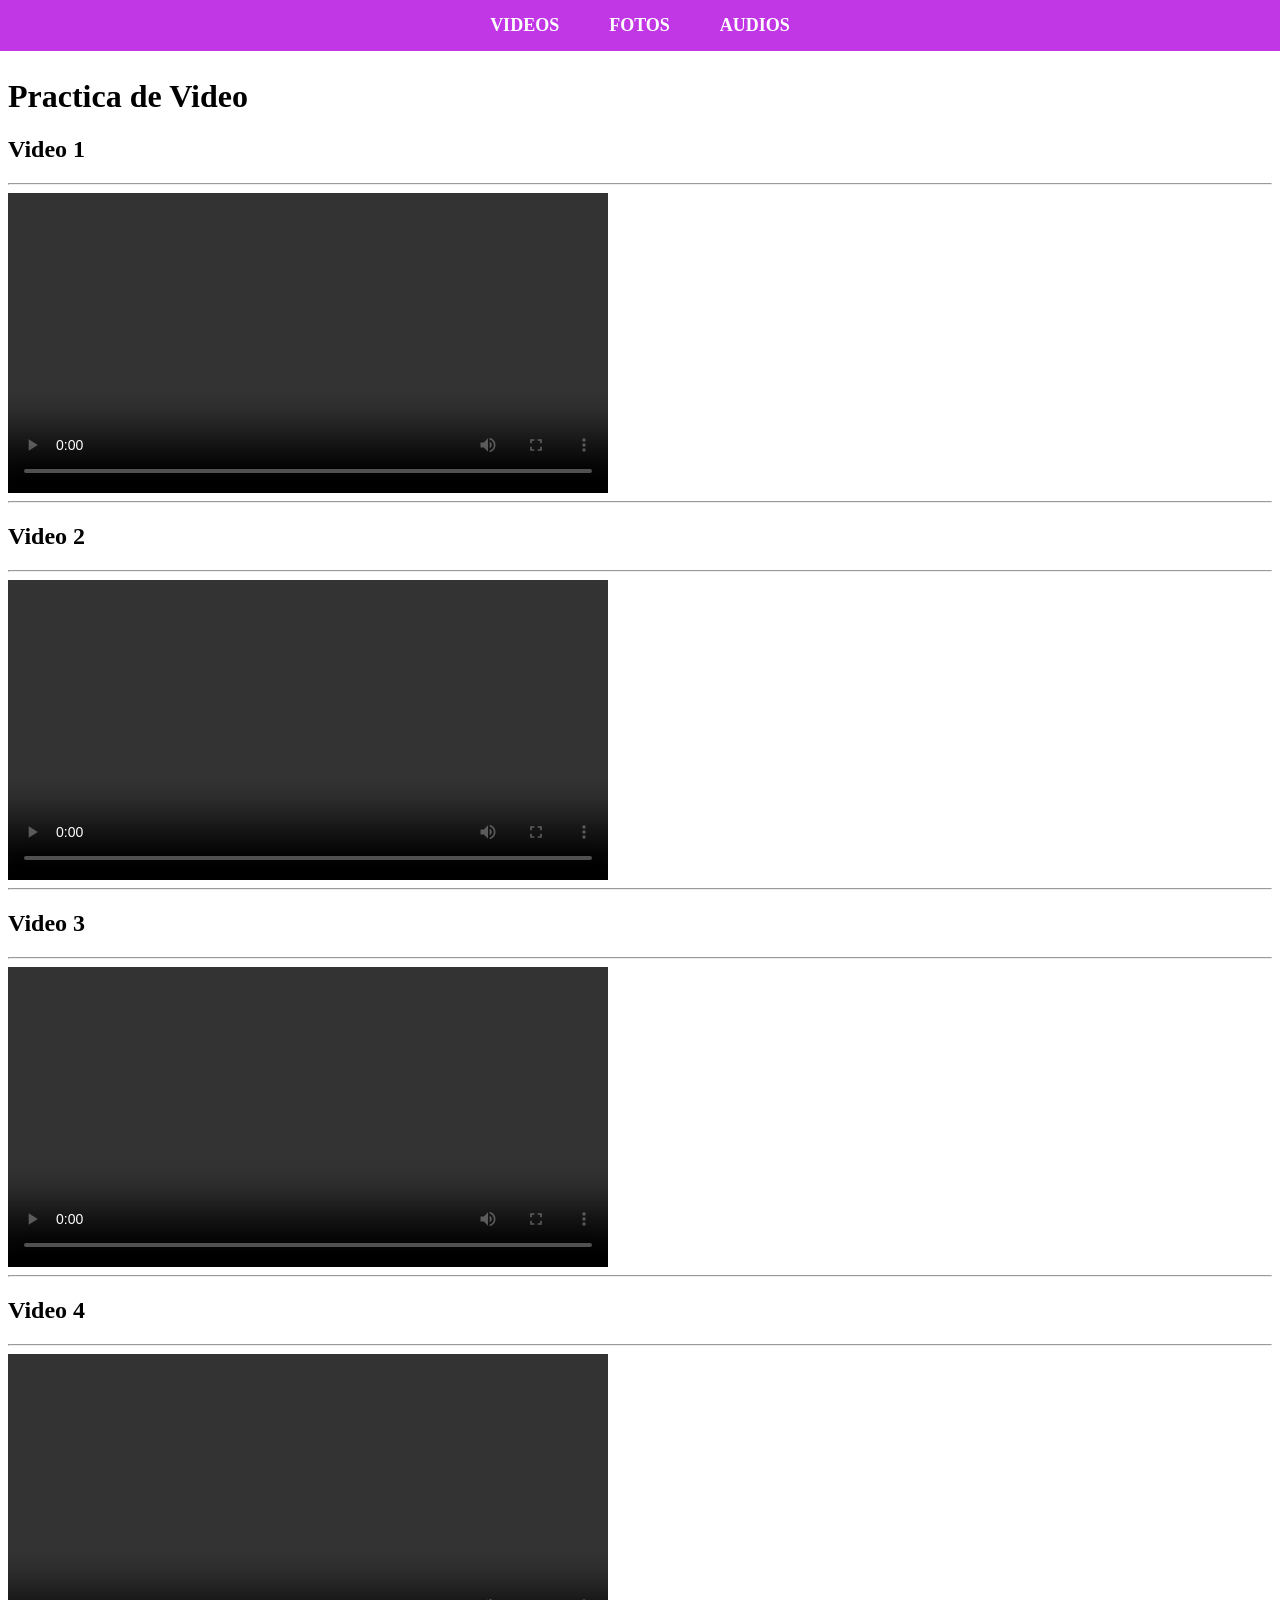
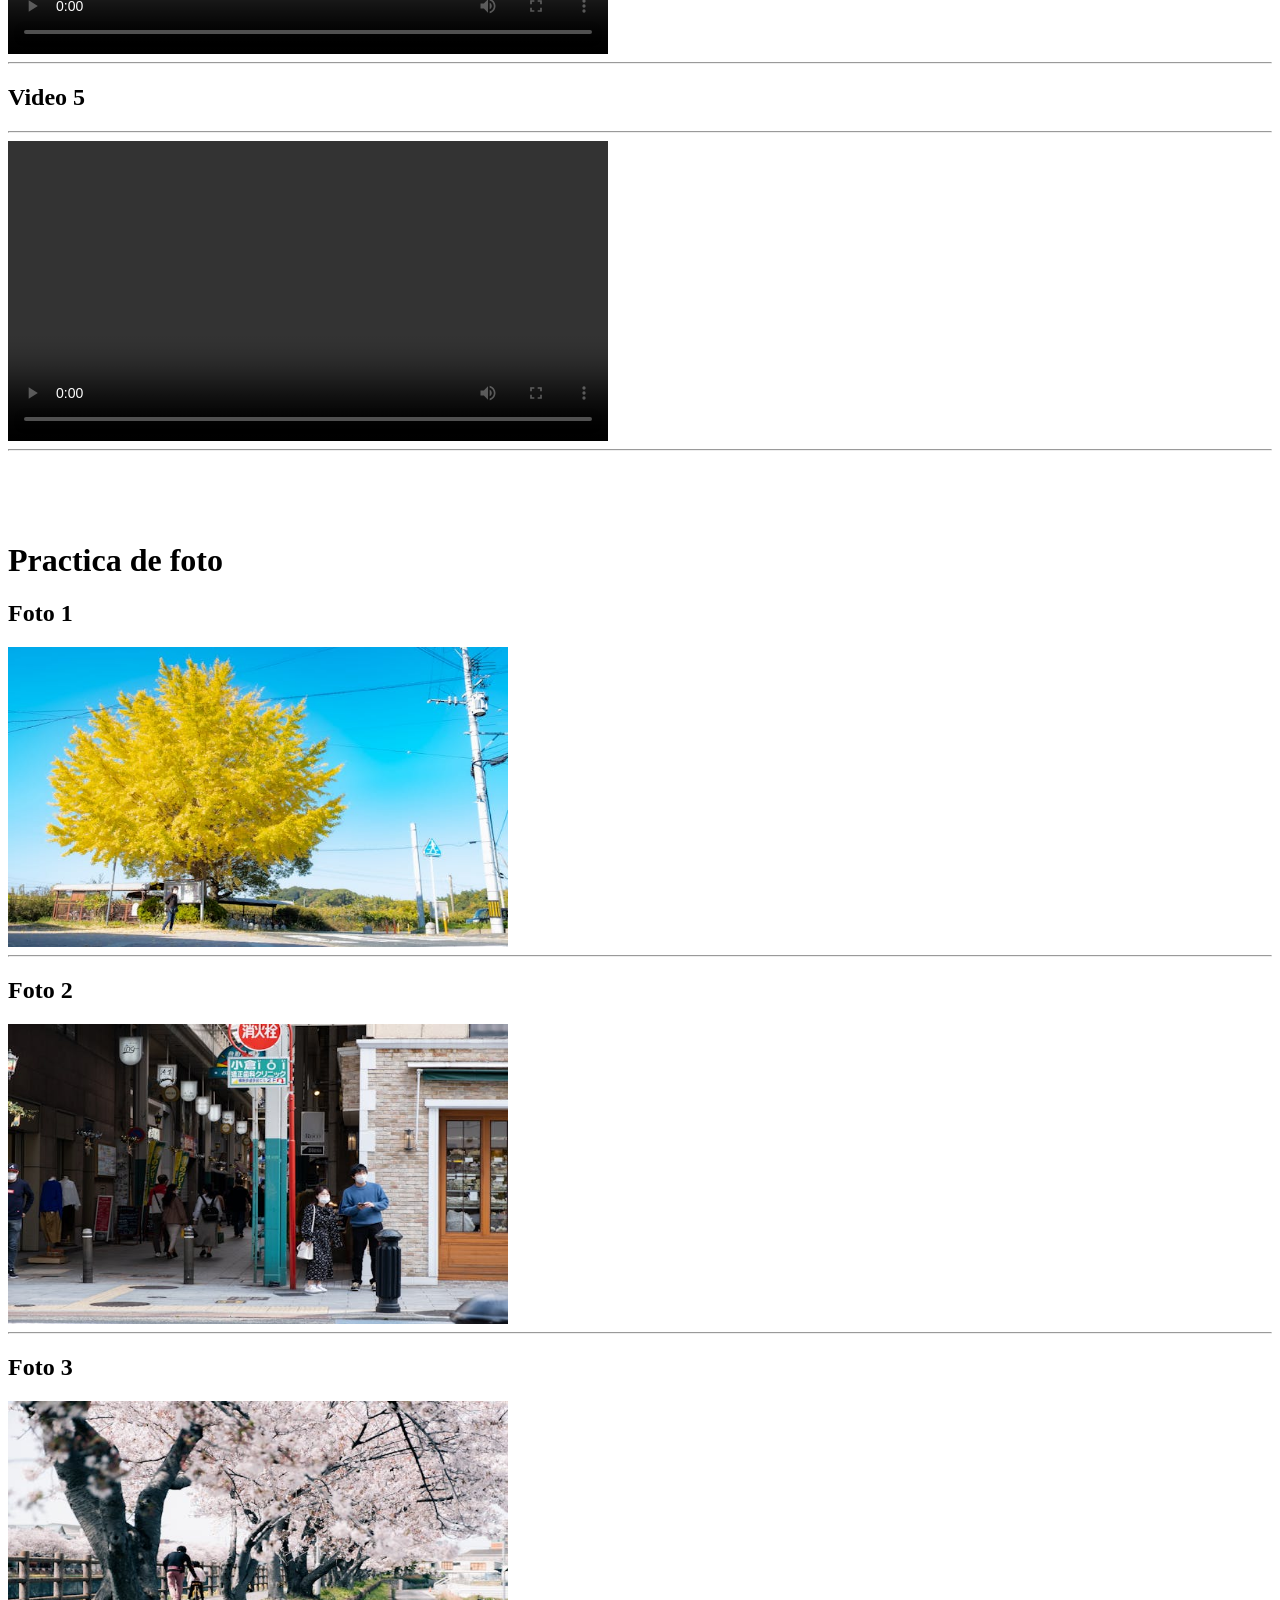
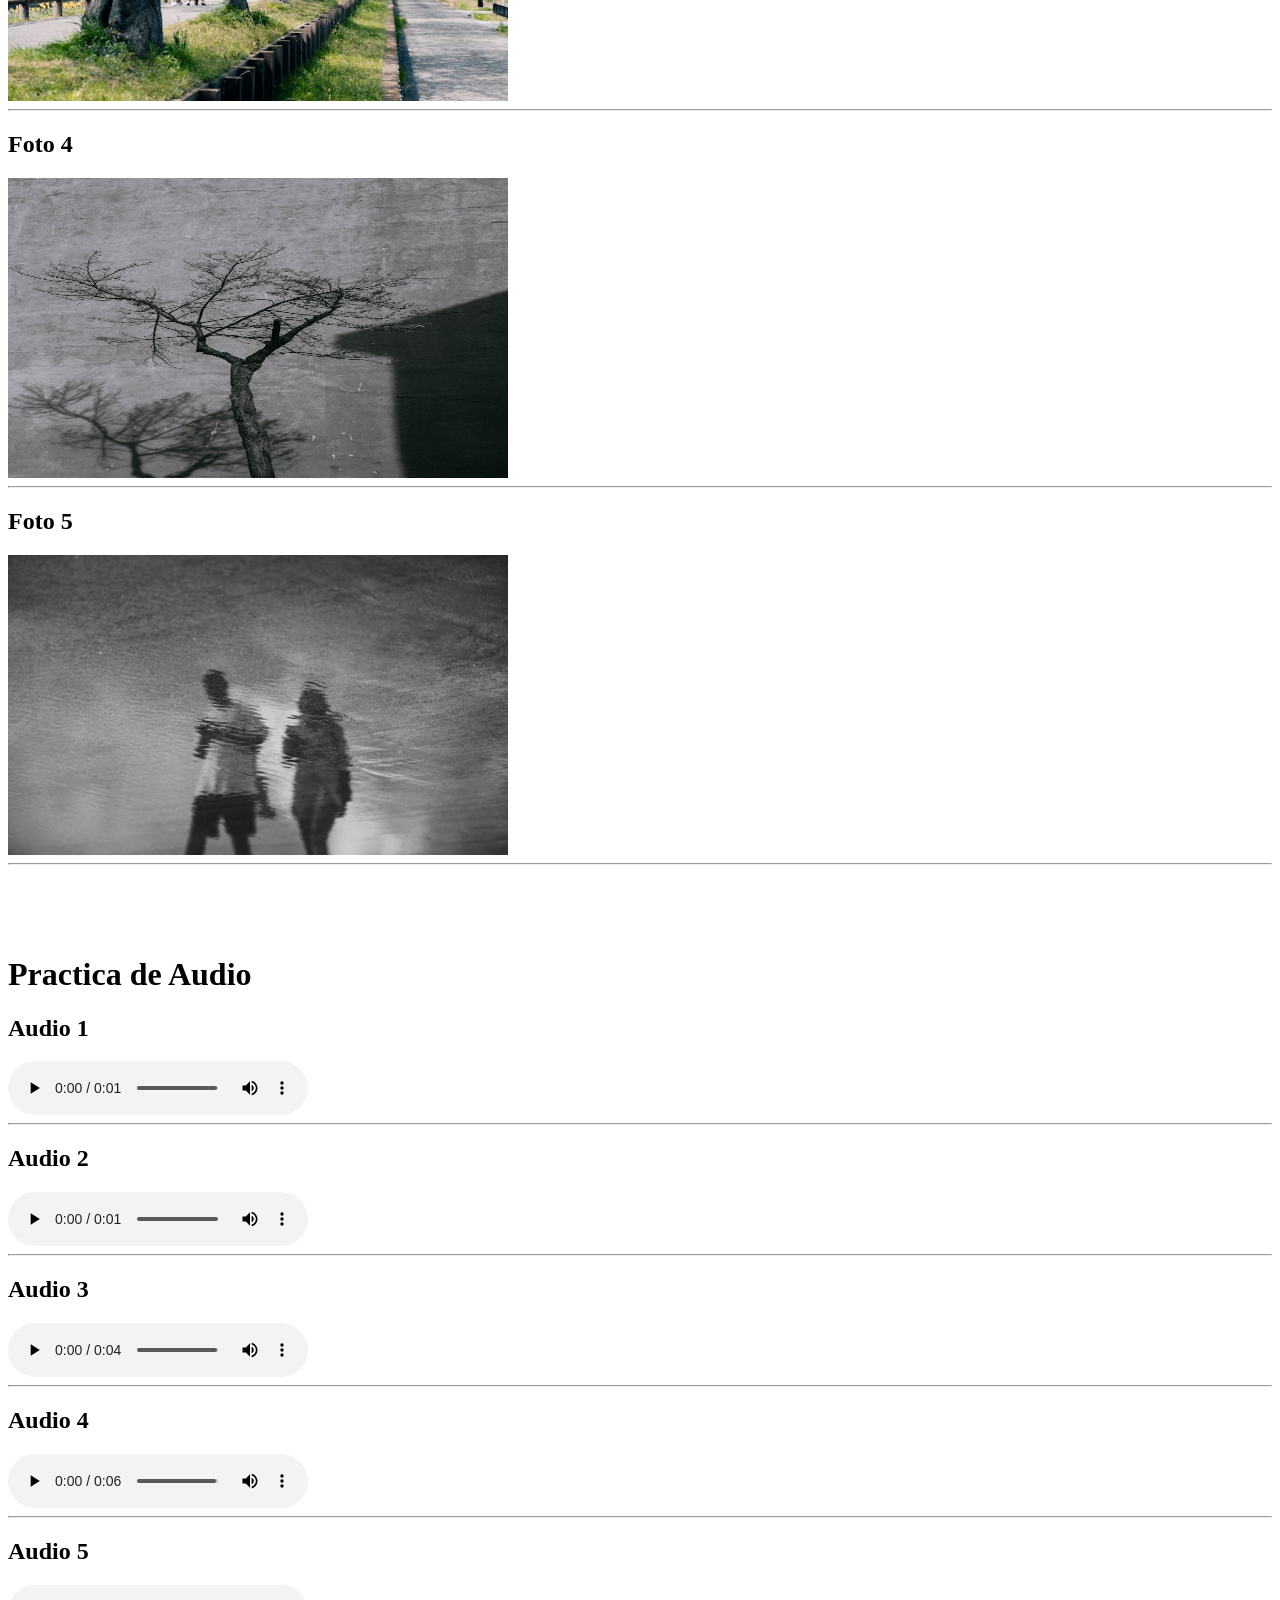
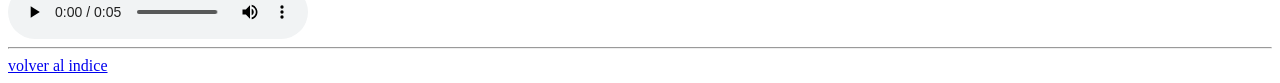
<file: practica1/ejercicios-audio-fotos-video.html>
<html lang="en">
<head>
    <meta charset="UTF-8">
    <meta name="viewport" content="width=device-width, initial-scale=1.0">
    <link rel="stylesheet" href="styleprueba.css">
    <title>Document</title>
</head>
<body>
    <header class="menu">
        <nav>
            <ul>
                <li><a href="#VIDEO">VIDEOS</a>  </li>
                <li><a href="#FOTO">FOTOS</a>  </li>
                <li><a href="#AUDIO">AUDIOS</a>  </li>
                
                
            </ul>
        </nav>
    </header>
    <h1 class="tituloo" id="VIDEO">Practica de Video</h1>
    <h2>Video 1</h2>
    <hr>
    <video src="../videos/video1.mp4" controls width="600px" height="300px"></video>
    <hr>
    <h2>Video 2</h2>
    <hr>
    <video src="../videos/video2.mp4" controls width="600px" height="300px"></video>
    <hr>
    <h2>Video 3</h2>
    <hr>
    <video src="../videos/video3.mp4" controls width="600px" height="300px"></video>
    <hr>
    <h2>Video 4</h2>
    <hr>
    <video src="../videos/video4.mp4" controls width="600px" height="300px"></video>
    <hr>
    <h2>Video 5</h2>
    <hr>
    <video src="../videos/video5.mp4" controls width="600px" height="300px"></video>
    <hr>
    <h1 class="tituloo" id="FOTO">Practica de foto</h1>
    <h2>Foto 1</h2>
    <img src="../imagenes/foto1.jpg" aria-controls="" width="500px" height="300px"></img>
    <hr>
    <h2>Foto 2</h2>
    <img src="../imagenes/foto2.jpg" aria-controls="" width="500px" height="300px"></img>
    <hr>
    <h2>Foto 3</h2>
    <img src="../imagenes/foto3.jpg" aria-controls="" width="500px" height="300px"></img>
    <hr>
    <h2>Foto 4</h2>
    <img src="../imagenes/foto4.jpg" aria-controls="" width="500px" height="300px"></img>
    <hr>
    <h2>Foto 5</h2>
    <img src="../imagenes/foto5.jpg" aria-controls="" width="500px" height="300px"></img>
    <hr>
    <h1 class="tituloo" id="AUDIO">Practica de Audio</h1>
    <h2>Audio 1</h2>
    <audio src="../audios/audio1.wav" controls></audio>
    <hr>
    <h2>Audio 2</h2>
    <audio src="../audios/audio2.wav" controls></audio>
    <hr>
    <h2>Audio 3</h2>
    <audio src="../audios/audio3.wav" controls></audio>
    <hr>
    <h2>Audio 4</h2>
    <audio src="../audios/audio4.wav" controls></audio>
    <hr>
    <h2>Audio 5</h2>
    <audio src="../audios/audio5.wav" controls></audio>
    <hr>
    <a href="../index.html">volver al indice</a>




</body>
</html>
</file>
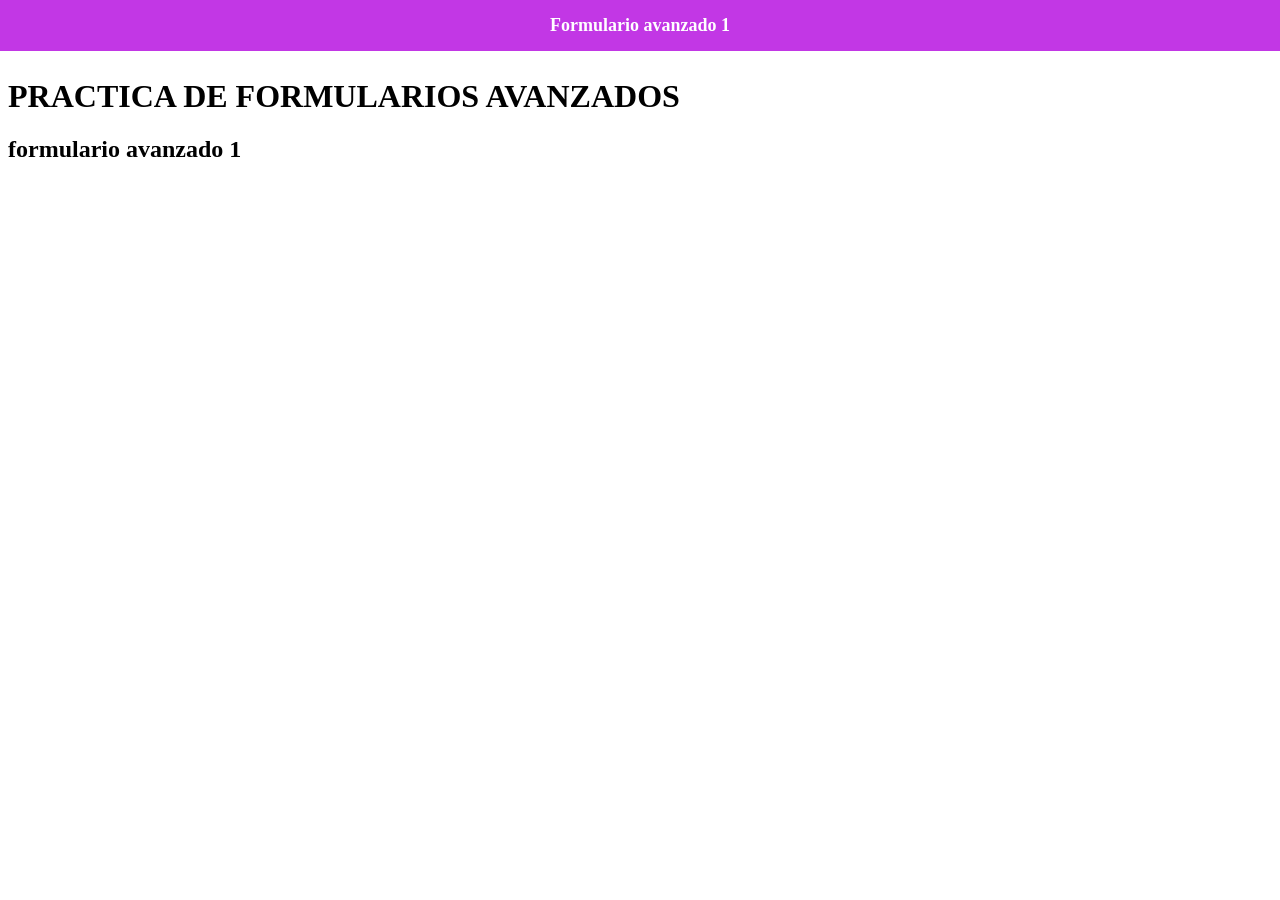
<file: practica1/ejercicios-de-formularios-avanzados.html>
<html lang="en">
<head>
    <meta charset="UTF-8">
    <meta name="viewport" content="width=device-width, initial-scale=1.0">
    <link rel="stylesheet" href="styleprueba.css">
    <title>Document</title>
</head>
<body>
    <header class="menu">
        <nav>
            <ul>
                <li><a href="#formularios-avanzados1">Formulario avanzado 1</a>  </li>
               
            </ul>
        </nav>
    </header>
    <h1 class="tituloo">PRACTICA DE FORMULARIOS AVANZADOS</h1>
    <h2 id="formularios-avanzados1">formulario avanzado 1</h2>
    








</body>
</html>
</file>
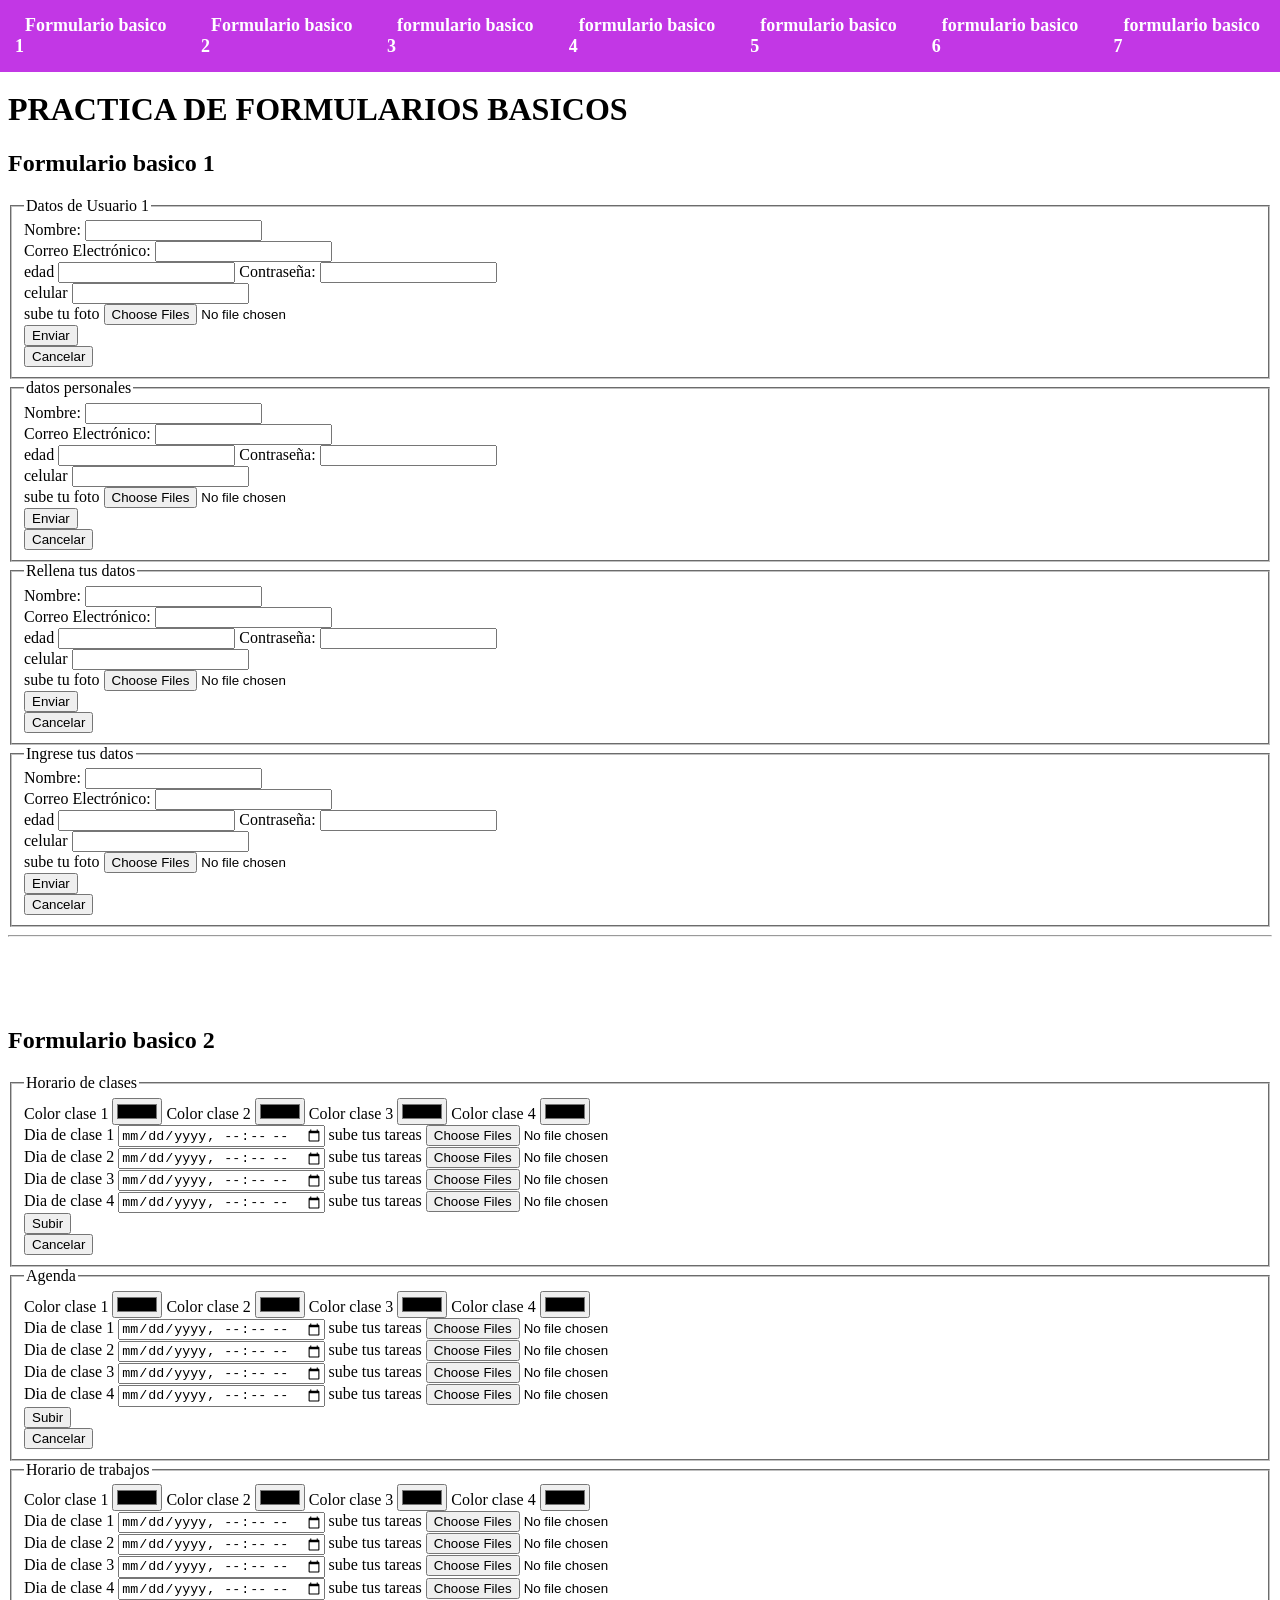
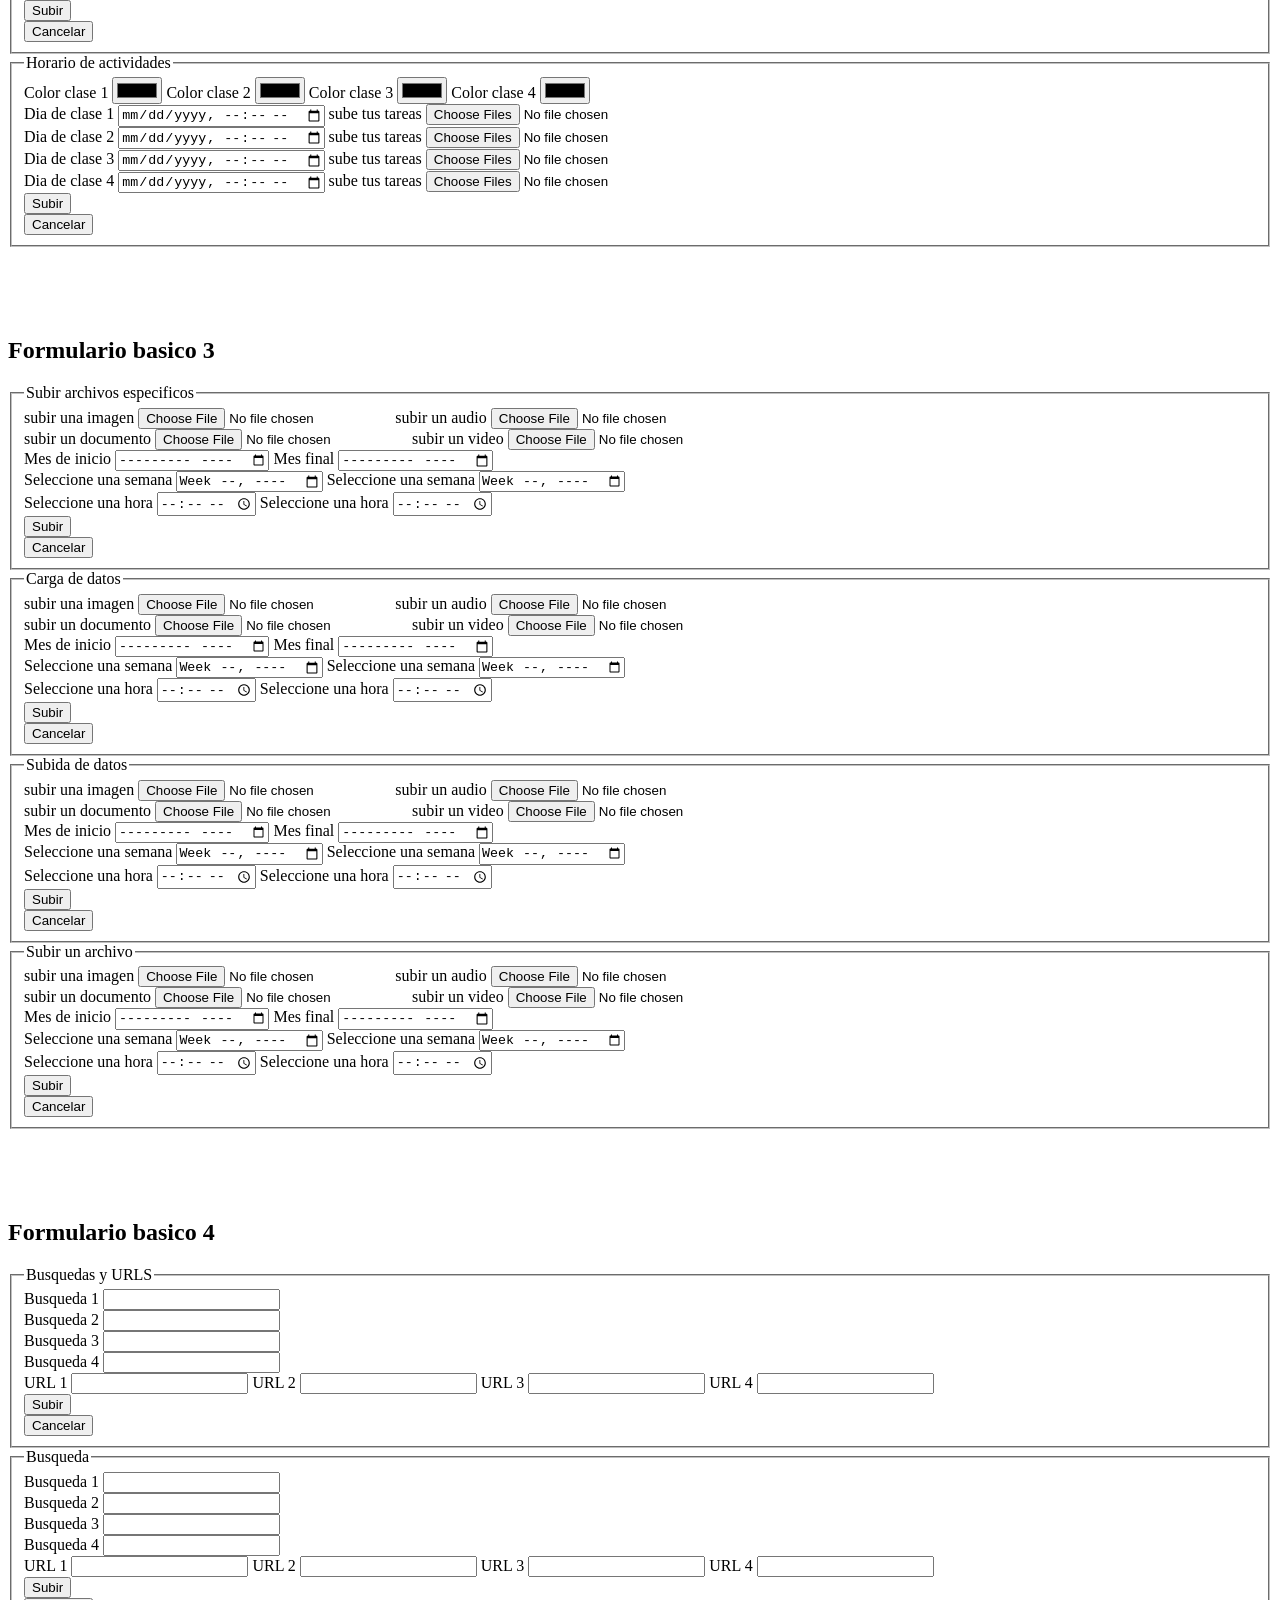
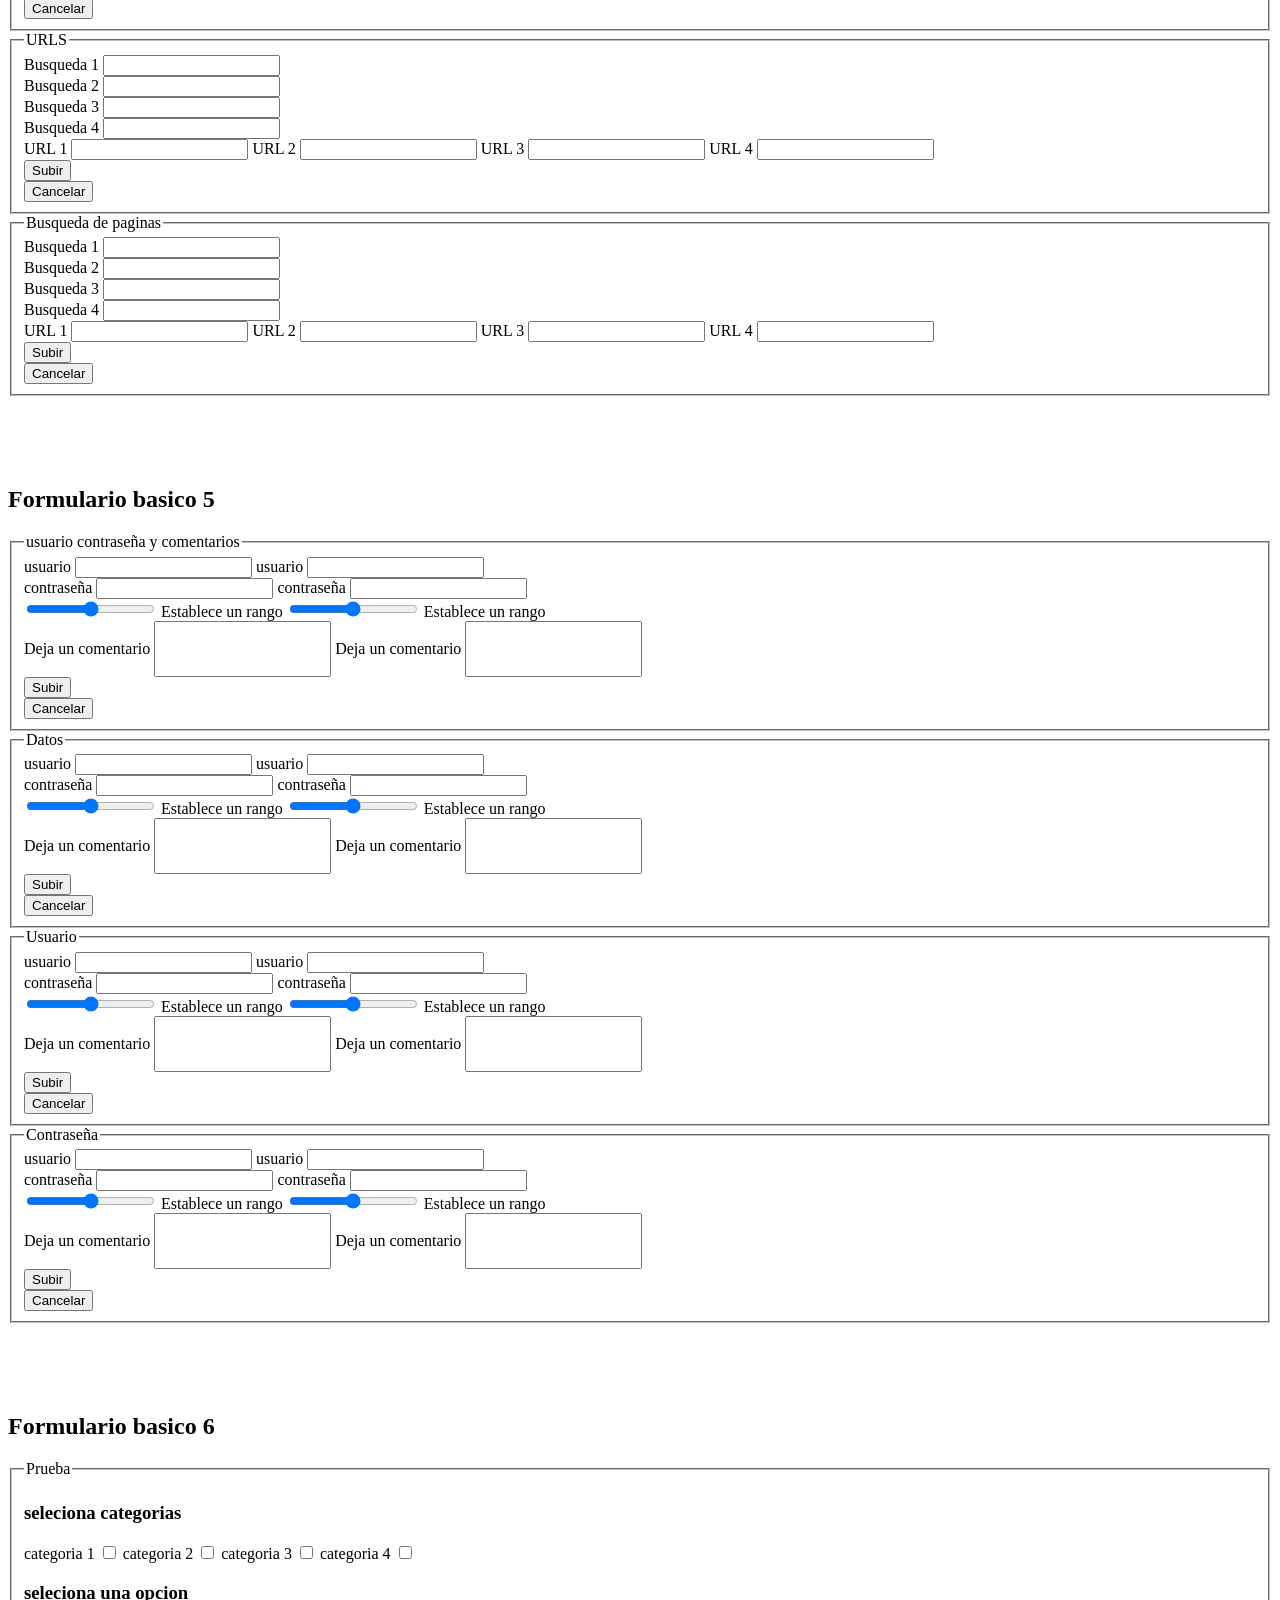
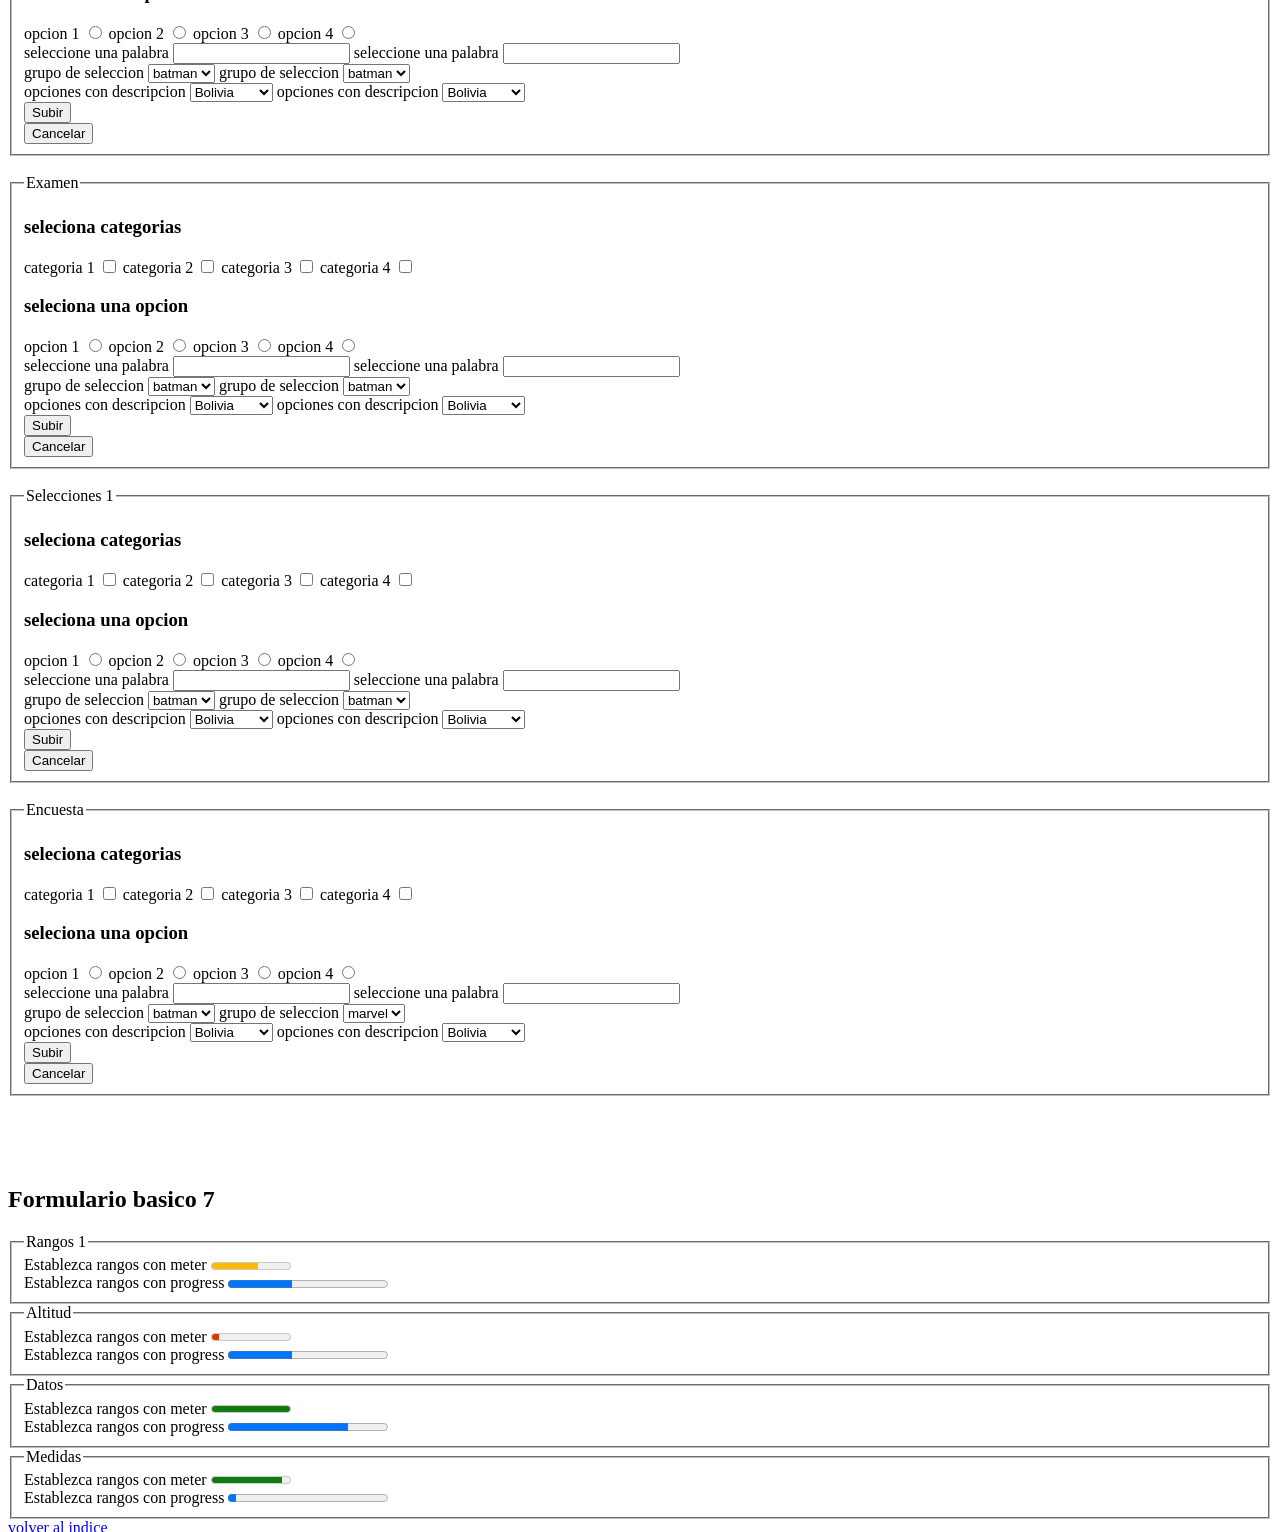
<file: practica1/ejercicios-de-formularios.html>
<!DOCTYPE html>
<html lang="en">
<head>
    <meta charset="UTF-8">
    <meta name="viewport" content="width=device-width, initial-scale=1.0">
    <link rel="stylesheet" href="styleprueba.css">
    <title>Document</title>
</head>
<body>
    <header class="menu">
        <nav>
            <ul>
                <li><a href="#formularios1">Formulario basico 1</a>  </li>
                <li><a href="#formularios2">Formulario basico 2</a>  </li>
                <li><a href="#formularios3">formulario basico 3</a>  </li>
                <li><a href="#formularios4">formulario basico 4</a>  </li>
                <li><a href="#formularios5">formulario basico 5</a>  </li>
                <li><a href="#formularios6">formulario basico 6</a>  </li>
                <li><a href="#formularios7">formulario basico 7</a>  </li>
            </ul>
        </nav>
    </header>
    <h1  id="formularios1"  class="tituloo">PRACTICA DE FORMULARIOS BASICOS</h1>
    <H2>Formulario basico 1</H2>
    <form>
        <!--action subir.php (java) method post enctype (publicar) multipart/form-data (obligado subir archivos)-->
        <fieldset>
        <legend>Datos de Usuario 1</legend>
        <label for="nombre">Nombre:</label>
        <input type="text" id="nombre" name="nombre" required>
<br>
        <label for="email">Correo Electrónico:</label>
        <input type="email" id="email" name="email" required>
        <br>
            <label for="number">edad</label>
            <input type="number" id="number" name="number" required>
        <label for="password">Contraseña:</label >
        <input type="password" id="password" name="password" required>
<br>
        <label for="celular">celular</label>
        <input type="tel" id="celular" name="celular" required>
        <br>   
        <label for="foto">sube tu foto</label>
        <input type="file" id="foto" name="foto" accept="image/*" multiple required>
        <br>
        <button type="submit">Enviar</button>
        <br>
        <button type="reset">Cancelar</button>
       
    </fieldset>
    </form>
    <form>
      <!--action subir.php (java) method post enctype (publicar) multipart/form-data (obligado subir archivos)-->
      <fieldset>
      <legend>datos personales</legend>
      <label for="nombre">Nombre:</label>
      <input type="text" id="nombre" name="nombre" required>
<br>
      <label for="email">Correo Electrónico:</label>
      <input type="email" id="email" name="email" required>
      <br>
          <label for="number">edad</label>
          <input type="number" id="number" name="number" required>
      <label for="password">Contraseña:</label >
      <input type="password" id="password" name="password" required>
<br>
      <label for="celular">celular</label>
      <input type="tel" id="celular" name="celular" required>
      <br>   
      <label for="foto">sube tu foto</label>
      <input type="file" id="foto" name="foto" accept="image/*" multiple required>
      <br>
      <button type="submit">Enviar</button>
      <br>
      <button type="reset">Cancelar</button>
     
  </fieldset>
  </form>
  <form>
    <!--action subir.php (java) method post enctype (publicar) multipart/form-data (obligado subir archivos)-->
    <fieldset>
    <legend>Rellena tus datos</legend>
    <label for="nombre">Nombre:</label>
    <input type="text" id="nombre" name="nombre" required>
<br>
    <label for="email">Correo Electrónico:</label>
    <input type="email" id="email" name="email" required>
    <br>
        <label for="number">edad</label>
        <input type="number" id="number" name="number" required>
    <label for="password">Contraseña:</label >
    <input type="password" id="password" name="password" required>
<br>
    <label for="celular">celular</label>
    <input type="tel" id="celular" name="celular" required>
    <br>   
    <label for="foto">sube tu foto</label>
    <input type="file" id="foto" name="foto" accept="image/*" multiple required>
    <br>
    <button type="submit">Enviar</button>
    <br>
    <button type="reset">Cancelar</button>
   
</fieldset>
<fieldset>
  <legend>Ingrese tus datos</legend>
  <label for="nombre">Nombre:</label>
  <input type="text" id="nombre" name="nombre" required>
<br>
  <label for="email">Correo Electrónico:</label>
  <input type="email" id="email" name="email" required>
  <br>
      <label for="number">edad</label>
      <input type="number" id="number" name="number" required>
  <label for="password">Contraseña:</label >
  <input type="password" id="password" name="password" required>
<br>
  <label for="celular">celular</label>
  <input type="tel" id="celular" name="celular" required>
  <br>   
  <label for="foto">sube tu foto</label>
  <input type="file" id="foto" name="foto" accept="image/*" multiple required>
  <br>
  <button type="submit">Enviar</button>
  <br>
  <button type="reset">Cancelar</button>
 
</fieldset>
<hr>

</form>
  <h2 id="formularios2" class="tituloo">Formulario basico 2</h2>
    <form>
        <fieldset>
          <legend>Horario de clases</legend>
          <label for="color1">Color clase 1</label>
          <input type="color" id="color1" name="color1">
          <label for="color2">Color clase 2</label>
          <input type="color" id="color2" name="color2">
          <label for="color3">Color clase 3</label>
          <input type="color" id="color3" name="color3">
          <label for="color4">Color clase 4</label>
          <input type="color" id="color4" name="color4">
            <br>
          <label for="clase1">Dia de clase 1</label>
          <input type="datetime-local" id="clase1" name="clase1">
          <label for="tarea1">sube tus tareas</label>
          <input type="file" id="tarea1" name="tarea1" accept="image/*" multiple required>
          <br>
          <label for="clase1">Dia de clase 2</label>
          <input type="datetime-local" id="clase2" name="clase2">
          <label for="tarea2">sube tus tareas</label>
          <input type="file" id="tarea2" name="tarea2" accept="image/*" multiple required>
          <br>
          <label for="clase1">Dia de clase 3</label>
          <input type="datetime-local" id="clase1" name="clase1">
          <label for="tarea3">sube tus tareas</label>
          <input type="file" id="tarea3" name="tarea3" accept="image/*" multiple required>
          <br>
          <label for="clase1">Dia de clase 4</label>
          <input type="datetime-local" id="clase4" name="clase4">
          <label for="tarea4">sube tus tareas</label>
          <input type="file" id="tarea4" name="tarea4" accept="image/*" multiple required>
          <br>
            <button type="submit">Subir</button>
            <br>
          <button type="reset">Cancelar</button>
          </fieldset>
        </form>
    
        <form>
            <fieldset>
              <legend>Agenda</legend>
              <label for="color1">Color clase 1</label>
              <input type="color" id="color1" name="color1">
              <label for="color2">Color clase 2</label>
              <input type="color" id="color2" name="color2">
              <label for="color3">Color clase 3</label>
              <input type="color" id="color3" name="color3">
              <label for="color4">Color clase 4</label>
              <input type="color" id="color4" name="color4">
                <br>
              <label for="clase1">Dia de clase 1</label>
              <input type="datetime-local" id="clase1" name="clase1">
              <label for="tarea1">sube tus tareas</label>
              <input type="file" id="tarea1" name="tarea1" accept="image/*" multiple required>
              <br>
              <label for="clase1">Dia de clase 2</label>
              <input type="datetime-local" id="clase2" name="clase2">
              <label for="tarea2">sube tus tareas</label>
              <input type="file" id="tarea2" name="tarea2" accept="image/*" multiple required>
              <br>
              <label for="clase1">Dia de clase 3</label>
              <input type="datetime-local" id="clase1" name="clase1">
              <label for="tarea3">sube tus tareas</label>
              <input type="file" id="tarea3" name="tarea3" accept="image/*" multiple required>
              <br>
              <label for="clase1">Dia de clase 4</label>
              <input type="datetime-local" id="clase4" name="clase4">
              <label for="tarea4">sube tus tareas</label>
              <input type="file" id="tarea4" name="tarea4" accept="image/*" multiple required>
              <br>
                <button type="submit">Subir</button>
                <br>
              <button type="reset">Cancelar</button>
              </fieldset>
            </form>
    
            <form>
                <fieldset>
                  <legend>Horario de trabajos</legend>
                  <label for="color1">Color clase 1</label>
                  <input type="color" id="color1" name="color1">
                  <label for="color2">Color clase 2</label>
                  <input type="color" id="color2" name="color2">
                  <label for="color3">Color clase 3</label>
                  <input type="color" id="color3" name="color3">
                  <label for="color4">Color clase 4</label>
                  <input type="color" id="color4" name="color4">
                    <br>
                  <label for="clase1">Dia de clase 1</label>
                  <input type="datetime-local" id="clase1" name="clase1">
                  <label for="tarea1">sube tus tareas</label>
                  <input type="file" id="tarea1" name="tarea1" accept="image/*" multiple required>
                  <br>
                  <label for="clase1">Dia de clase 2</label>
                  <input type="datetime-local" id="clase2" name="clase2">
                  <label for="tarea2">sube tus tareas</label>
                  <input type="file" id="tarea2" name="tarea2" accept="image/*" multiple required>
                  <br>
                  <label for="clase1">Dia de clase 3</label>
                  <input type="datetime-local" id="clase1" name="clase1">
                  <label for="tarea3">sube tus tareas</label>
                  <input type="file" id="tarea3" name="tarea3" accept="image/*" multiple required>
                  <br>
                  <label for="clase1">Dia de clase 4</label>
                  <input type="datetime-local" id="clase4" name="clase4">
                  <label for="tarea4">sube tus tareas</label>
                  <input type="file" id="tarea4" name="tarea4" accept="image/*" multiple required>
                  <br>
                    <button type="submit">Subir</button>
                    <br>
                  <button type="reset">Cancelar</button>
                  </fieldset>
                </form>
    
                <form>
                    <fieldset>
                      <legend>Horario de actividades</legend>
                      <label for="color1">Color clase 1</label>
                      <input type="color" id="color1" name="color1">
                      <label for="color2">Color clase 2</label>
                      <input type="color" id="color2" name="color2">
                      <label for="color3">Color clase 3</label>
                      <input type="color" id="color3" name="color3">
                      <label for="color4">Color clase 4</label>
                      <input type="color" id="color4" name="color4">
                        <br>
                      <label for="clase1">Dia de clase 1</label>
                      <input type="datetime-local" id="clase1" name="clase1">
                      <label for="tarea1">sube tus tareas</label>
                      <input type="file" id="tarea1" name="tarea1" accept="image/*" multiple required>
                      <br>
                      <label for="clase1">Dia de clase 2</label>
                      <input type="datetime-local" id="clase2" name="clase2">
                      <label for="tarea2">sube tus tareas</label>
                      <input type="file" id="tarea2" name="tarea2" accept="image/*" multiple required>
                      <br>
                      <label for="clase1">Dia de clase 3</label>
                      <input type="datetime-local" id="clase1" name="clase1">
                      <label for="tarea3">sube tus tareas</label>
                      <input type="file" id="tarea3" name="tarea3" accept="image/*" multiple required>
                      <br>
                      <label for="clase1">Dia de clase 4</label>
                      <input type="datetime-local" id="clase4" name="clase4">
                      <label for="tarea4">sube tus tareas</label>
                      <input type="file" id="tarea4" name="tarea4" accept="image/*" multiple required>
                      <br>
                        <button type="submit">Subir</button>
                        <br>
                      <button type="reset">Cancelar</button>
                      </fieldset>
          </form>
          <h2 id="formularios3" class="tituloo">Formulario basico 3</h2>
                <form>
                    <fieldset>
            <legend>Subir archivos especificos</legend>
            <label for="imagen">subir una imagen</label>
            <input type="file" id="imagen" name="imagen">
            <label for="audio">subir un audio</label>
            <input type="file" id="audio" name="audio">
            <br>
            <label for="documento">subir un documento</label>
            <input type="file" id="documento" name="documento">
            <label for="Video">subir un video</label>
            <input type="file" id="video" name="video">
            <br>
            <label for="incio">Mes de inicio</label>
            <input type="month" id="incio" name="inicio">
            <label for="final">Mes final</label>
            <input type="month" id="final" name="final">
            <br>
            <label for="semana1">Seleccione una semana</label>
            <input type="week" id="semana1" name="semana1">
            <label for="semana2">Seleccione una semana</label>
            <input type="week" id="semana2" name="semana2">
            <br>
            <label for="hora1">Seleccione una hora</label>
            <input type="time" id="hora1" name="hora1">
            <label for="hora2">Seleccione una hora</label>
            <input type="time" id="hora2" name="hora2">
            <br>
            <button type="submit">Subir</button>
            <br>
          <button type="reset">Cancelar</button>
          </fieldset>
          </form>
          <form>
            <fieldset>
    <legend>Carga de datos</legend>
    <label for="imagen">subir una imagen</label>
    <input type="file" id="imagen" name="imagen">
    <label for="audio">subir un audio</label>
    <input type="file" id="audio" name="audio">
    <br>
    <label for="documento">subir un documento</label>
    <input type="file" id="documento" name="documento">
    <label for="Video">subir un video</label>
    <input type="file" id="video" name="video">
    <br>
    <label for="incio">Mes de inicio</label>
    <input type="month" id="incio" name="inicio">
    <label for="final">Mes final</label>
    <input type="month" id="final" name="final">
    <br>
    <label for="semana1">Seleccione una semana</label>
    <input type="week" id="semana1" name="semana1">
    <label for="semana2">Seleccione una semana</label>
    <input type="week" id="semana2" name="semana2">
    <br>
    <label for="hora1">Seleccione una hora</label>
    <input type="time" id="hora1" name="hora1">
    <label for="hora2">Seleccione una hora</label>
    <input type="time" id="hora2" name="hora2">
    <br>
    <button type="submit">Subir</button>
    <br>
  <button type="reset">Cancelar</button>
  </fieldset>
  </form>
  <form>
    <fieldset>
<legend>Subida de datos</legend>
<label for="imagen">subir una imagen</label>
<input type="file" id="imagen" name="imagen">
<label for="audio">subir un audio</label>
<input type="file" id="audio" name="audio">
<br>
<label for="documento">subir un documento</label>
<input type="file" id="documento" name="documento">
<label for="Video">subir un video</label>
<input type="file" id="video" name="video">
<br>
<label for="incio">Mes de inicio</label>
<input type="month" id="incio" name="inicio">
<label for="final">Mes final</label>
<input type="month" id="final" name="final">
<br>
<label for="semana1">Seleccione una semana</label>
<input type="week" id="semana1" name="semana1">
<label for="semana2">Seleccione una semana</label>
<input type="week" id="semana2" name="semana2">
<br>
<label for="hora1">Seleccione una hora</label>
<input type="time" id="hora1" name="hora1">
<label for="hora2">Seleccione una hora</label>
<input type="time" id="hora2" name="hora2">
<br>
<button type="submit">Subir</button>
<br>
<button type="reset">Cancelar</button>
</fieldset>
</form>
<form>
  <fieldset>
<legend>Subir un archivo</legend>
<label for="imagen">subir una imagen</label>
<input type="file" id="imagen" name="imagen">
<label for="audio">subir un audio</label>
<input type="file" id="audio" name="audio">
<br>
<label for="documento">subir un documento</label>
<input type="file" id="documento" name="documento">
<label for="Video">subir un video</label>
<input type="file" id="video" name="video">
<br>
<label for="incio">Mes de inicio</label>
<input type="month" id="incio" name="inicio">
<label for="final">Mes final</label>
<input type="month" id="final" name="final">
<br>
<label for="semana1">Seleccione una semana</label>
<input type="week" id="semana1" name="semana1">
<label for="semana2">Seleccione una semana</label>
<input type="week" id="semana2" name="semana2">
<br>
<label for="hora1">Seleccione una hora</label>
<input type="time" id="hora1" name="hora1">
<label for="hora2">Seleccione una hora</label>
<input type="time" id="hora2" name="hora2">
<br>
<button type="submit">Subir</button>
<br>
<button type="reset">Cancelar</button>
</fieldset>
</form>
          <h2 id="formularios4" class="tituloo">Formulario basico 4</h2>
          <form>
            <fieldset>
    <legend>Busquedas y URLS</legend>
    <label for="busqueda1">Busqueda 1</label>
    <input type="search" id="busqueda1" name="busqueda1">
    <br>
    <label for="busqueda2">Busqueda 2</label>
    <input type="search" id="busqueda2" name="busqueda2">
    <br>
    <label for="busqueda3">Busqueda 3</label>
    <input type="search" id="busqueda3" name="busqueda3">
<br>
<label for="busqueda4">Busqueda 4</label>
    <input type="search" id="busqueda4" name="busqueda4">
<br>
                <label for="URL1">URL 1</label>
                <input type="url" id="URL1" name="URL1">
                <label for="URL2">URL 2</label>
                <input type="url" id="URL2" name="URL2">
                <label for="URL3">URL 3</label>
                <input type="url" id="URL3" name="URL3">
                <label for="URL4">URL 4</label>
                <input type="url" id="URL4" name="URL4">
                <br>
            <button type="submit">Subir</button>
            <br>
          <button type="reset">Cancelar</button>
          </fieldset>
          </form>
          <form>
            <fieldset>
    <legend>Busqueda</legend>
    <label for="busqueda1">Busqueda 1</label>
    <input type="search" id="busqueda1" name="busqueda1">
    <br>
    <label for="busqueda2">Busqueda 2</label>
    <input type="search" id="busqueda2" name="busqueda2">
    <br>
    <label for="busqueda3">Busqueda 3</label>
    <input type="search" id="busqueda3" name="busqueda3">
<br>
<label for="busqueda4">Busqueda 4</label>
    <input type="search" id="busqueda4" name="busqueda4">
<br>
                <label for="URL1">URL 1</label>
                <input type="url" id="URL1" name="URL1">
                <label for="URL2">URL 2</label>
                <input type="url" id="URL2" name="URL2">
                <label for="URL3">URL 3</label>
                <input type="url" id="URL3" name="URL3">
                <label for="URL4">URL 4</label>
                <input type="url" id="URL4" name="URL4">
                <br>
            <button type="submit">Subir</button>
            <br>
          <button type="reset">Cancelar</button>
          </fieldset>
          </form>
          <form>
            <fieldset>
    <legend>URLS</legend>
    <label for="busqueda1">Busqueda 1</label>
    <input type="search" id="busqueda1" name="busqueda1">
    <br>
    <label for="busqueda2">Busqueda 2</label>
    <input type="search" id="busqueda2" name="busqueda2">
    <br>
    <label for="busqueda3">Busqueda 3</label>
    <input type="search" id="busqueda3" name="busqueda3">
<br>
<label for="busqueda4">Busqueda 4</label>
    <input type="search" id="busqueda4" name="busqueda4">
<br>
                <label for="URL1">URL 1</label>
                <input type="url" id="URL1" name="URL1">
                <label for="URL2">URL 2</label>
                <input type="url" id="URL2" name="URL2">
                <label for="URL3">URL 3</label>
                <input type="url" id="URL3" name="URL3">
                <label for="URL4">URL 4</label>
                <input type="url" id="URL4" name="URL4">
                <br>
            <button type="submit">Subir</button>
            <br>
          <button type="reset">Cancelar</button>
          </fieldset>
          </form>
          <form>
            <fieldset>
    <legend>Busqueda de paginas</legend>
    <label for="busqueda1">Busqueda 1</label>
    <input type="search" id="busqueda1" name="busqueda1">
    <br>
    <label for="busqueda2">Busqueda 2</label>
    <input type="search" id="busqueda2" name="busqueda2">
    <br>
    <label for="busqueda3">Busqueda 3</label>
    <input type="search" id="busqueda3" name="busqueda3">
<br>
<label for="busqueda4">Busqueda 4</label>
    <input type="search" id="busqueda4" name="busqueda4">
<br>
                <label for="URL1">URL 1</label>
                <input type="url" id="URL1" name="URL1">
                <label for="URL2">URL 2</label>
                <input type="url" id="URL2" name="URL2">
                <label for="URL3">URL 3</label>
                <input type="url" id="URL3" name="URL3">
                <label for="URL4">URL 4</label>
                <input type="url" id="URL4" name="URL4">
                <br>
            <button type="submit">Subir</button>
            <br>
          <button type="reset">Cancelar</button>
          </fieldset>
          </form>
          <h2 id="formularios5" class="tituloo">Formulario basico 5</h2>
          <form>
            <fieldset>
    <legend>usuario contraseña y comentarios</legend>
    <label for="usuario1">usuario</label>
    <input type="text" id="usuario1" name="usuario1">
    <label for="usuario2">usuario</label>
    <input type="text" id="usuario2" name="usuario2">
    <br>
    <label for="contraseña1">contraseña</label>
    <input type="password" id="contraseña1" name="contraseña1">
    <label for="contraseña2">contraseña</label>
    <input type="password" id="contraseña2" name="contraseña2">
    <br>
    <input type="range" id="rango1" name="rango1">
    <label for="rango1">Establece un rango</label>
    <input type="range" id="rango2" name="rango2">
    <label for="rango2">Establece un rango</label>
    <br>
    <label for="comentario1">Deja un comentario</label>
    <input type="text" id="comentario1" name="comentario1" style="height: 50px;">
    <label for="comentario2">Deja un comentario</label>
    <input type="text" id="comentario2" name="comentario2" style="height: 50px;">
    <br>
    <button type="submit">Subir</button>
    <br>
  <button type="reset">Cancelar</button>
  </fieldset>
  </form>
  <form>
    <fieldset>
<legend>Datos</legend>
<label for="usuario1">usuario</label>
<input type="text" id="usuario1" name="usuario1">
<label for="usuario2">usuario</label>
<input type="text" id="usuario2" name="usuario2">
<br>
<label for="contraseña1">contraseña</label>
<input type="password" id="contraseña1" name="contraseña1">
<label for="contraseña2">contraseña</label>
<input type="password" id="contraseña2" name="contraseña2">
<br>
<input type="range" id="rango1" name="rango1">
<label for="rango1">Establece un rango</label>
<input type="range" id="rango2" name="rango2">
<label for="rango2">Establece un rango</label>
<br>
<label for="comentario1">Deja un comentario</label>
<input type="text" id="comentario1" name="comentario1" style="height: 50px;">
<label for="comentario2">Deja un comentario</label>
<input type="text" id="comentario2" name="comentario2" style="height: 50px;">
<br>
<button type="submit">Subir</button>
<br>
<button type="reset">Cancelar</button>
</fieldset>
</form>
<form>
  <fieldset>
<legend>Usuario</legend>
<label for="usuario1">usuario</label>
<input type="text" id="usuario1" name="usuario1">
<label for="usuario2">usuario</label>
<input type="text" id="usuario2" name="usuario2">
<br>
<label for="contraseña1">contraseña</label>
<input type="password" id="contraseña1" name="contraseña1">
<label for="contraseña2">contraseña</label>
<input type="password" id="contraseña2" name="contraseña2">
<br>
<input type="range" id="rango1" name="rango1">
<label for="rango1">Establece un rango</label>
<input type="range" id="rango2" name="rango2">
<label for="rango2">Establece un rango</label>
<br>
<label for="comentario1">Deja un comentario</label>
<input type="text" id="comentario1" name="comentario1" style="height: 50px;">
<label for="comentario2">Deja un comentario</label>
<input type="text" id="comentario2" name="comentario2" style="height: 50px;">
<br>
<button type="submit">Subir</button>
<br>
<button type="reset">Cancelar</button>
</fieldset>
</form>
<form>
  <fieldset>
<legend>Contraseña</legend>
<label for="usuario1">usuario</label>
<input type="text" id="usuario1" name="usuario1">
<label for="usuario2">usuario</label>
<input type="text" id="usuario2" name="usuario2">
<br>
<label for="contraseña1">contraseña</label>
<input type="password" id="contraseña1" name="contraseña1">
<label for="contraseña2">contraseña</label>
<input type="password" id="contraseña2" name="contraseña2">
<br>
<input type="range" id="rango1" name="rango1">
<label for="rango1">Establece un rango</label>
<input type="range" id="rango2" name="rango2">
<label for="rango2">Establece un rango</label>
<br>
<label for="comentario1">Deja un comentario</label>
<input type="text" id="comentario1" name="comentario1" style="height: 50px;">
<label for="comentario2">Deja un comentario</label>
<input type="text" id="comentario2" name="comentario2" style="height: 50px;">
<br>
<button type="submit">Subir</button>
<br>
<button type="reset">Cancelar</button>
</fieldset>
</form>
  <form>
    <h2 id="formularios6" class="tituloo">Formulario basico 6</h2>
    <fieldset>
        <legend>Prueba</legend>
        <h3>seleciona categorias</h3>
        <label for="caja1">categoria 1</label>
        <input type="checkbox" id="caja1" name="caja1">
        <label for="caja2">categoria 2</label>
        <input type="checkbox" id="caja2" name="caja2">
        <label for="caja3">categoria 3</label>
        <input type="checkbox" id="caja3" name="caja3">
        <label for="caja4">categoria 4</label>
        <input type="checkbox" id="caja4" name="caja4">
        <br>
        <h3>seleciona una opcion</h3>
      
        <label for="opcion1">opcion 1</label>
        <input type="radio" id="opcion1" name="opcion1">
        <label for="opcion2">opcion 2</label>
        <input type="radio" id="opcion2" name="opcion2">
        <label for="opcion3">opcion 3</label>
        <input type="radio" id="opcion3" name="opcion3">
        <label for="opcion4">opcion 4</label>
        <input type="radio" id="opcion4" name="opcion4">
    <br>
      <label for="palabra1">seleccione una palabra</label>
      <input list="personajes">
      <datalist id="personajes">
        <option value="godzilla"></option>
        <option value="slowpoke"></option>
      </datalist>
      <label for="palabra1">seleccione una palabra</label>
      <input list="personajes">
      <datalist id="personajes">
        <option value="godzilla"></option>
        <option value="slowpoke"></option>
      </datalist>
      <br>
      <label for="palabra1">grupo de seleccion</label>
      <select>
        <option value="op1">batman</option>
        <option value="op2">joker</option>
    </select>
    <label for="palabra1">grupo de seleccion</label>
      <select>
        <option value="op1">batman</option>
        <option value="op2">joker</option>
    </select>
    <br>
    <label for="palabra1">opciones con descripcion</label>
    <select>
      <optgroup label="Países de Sudamérica">
          <option value="bolivia">Bolivia</option>
          <option value="peru">Perú</option>
      </optgroup>
      <optgroup label="Países de Europa">
          <option value="españa">España</option>
          <option value="francia">Francia</option>
      </optgroup>
  </select>
  <label for="palabra1">opciones con descripcion</label>
  <select>
    <optgroup label="Países de Sudamérica">
        <option value="bolivia">Bolivia</option>
        <option value="peru">Perú</option>
    </optgroup>
    <optgroup label="Países de Europa">
        <option value="españa">España</option>
        <option value="francia">Francia</option>
    </optgroup>
</select>
<br>
<button type="submit">Subir</button>
<br>
<button type="reset">Cancelar</button>
    </fieldset>
    <br>
    <fieldset>
      <legend>Examen</legend>
      <h3>seleciona categorias</h3>
      <label for="caja1">categoria 1</label>
      <input type="checkbox" id="caja1" name="caja1">
      <label for="caja2">categoria 2</label>
      <input type="checkbox" id="caja2" name="caja2">
      <label for="caja3">categoria 3</label>
      <input type="checkbox" id="caja3" name="caja3">
      <label for="caja4">categoria 4</label>
      <input type="checkbox" id="caja4" name="caja4">
      <br>
      <h3>seleciona una opcion</h3>
    
      <label for="opcion1">opcion 1</label>
      <input type="radio" id="opcion1" name="opcion1">
      <label for="opcion2">opcion 2</label>
      <input type="radio" id="opcion2" name="opcion2">
      <label for="opcion3">opcion 3</label>
      <input type="radio" id="opcion3" name="opcion3">
      <label for="opcion4">opcion 4</label>
      <input type="radio" id="opcion4" name="opcion4">
  <br>
    <label for="palabra1">seleccione una palabra</label>
    <input list="personajes">
    <datalist id="personajes">
      <option value="godzilla"></option>
      <option value="slowpoke"></option>
    </datalist>
    <label for="palabra1">seleccione una palabra</label>
    <input list="personajes">
    <datalist id="personajes">
      <option value="godzilla"></option>
      <option value="slowpoke"></option>
    </datalist>
    <br>
    <label for="palabra1">grupo de seleccion</label>
    <select>
      <option value="op1">batman</option>
      <option value="op2">joker</option>
  </select>
  <label for="palabra1">grupo de seleccion</label>
    <select>
      <option value="op1">batman</option>
      <option value="op2">joker</option>
  </select>
  <br>
  <label for="palabra1">opciones con descripcion</label>
  <select>
    <optgroup label="Países de Sudamérica">
        <option value="bolivia">Bolivia</option>
        <option value="peru">Perú</option>
    </optgroup>
    <optgroup label="Países de Europa">
        <option value="españa">España</option>
        <option value="francia">Francia</option>
    </optgroup>
</select>
<label for="palabra1">opciones con descripcion</label>
<select>
  <optgroup label="Países de Sudamérica">
      <option value="bolivia">Bolivia</option>
      <option value="peru">Perú</option>
  </optgroup>
  <optgroup label="Países de Europa">
      <option value="españa">España</option>
      <option value="francia">Francia</option>
  </optgroup>
</select>
<br>
<button type="submit">Subir</button>
<br>
<button type="reset">Cancelar</button>
  </fieldset>
  <br>
  <fieldset>
    <legend>Selecciones 1</legend>
    <h3>seleciona categorias</h3>
    <label for="caja1">categoria 1</label>
    <input type="checkbox" id="caja1" name="caja1">
    <label for="caja2">categoria 2</label>
    <input type="checkbox" id="caja2" name="caja2">
    <label for="caja3">categoria 3</label>
    <input type="checkbox" id="caja3" name="caja3">
    <label for="caja4">categoria 4</label>
    <input type="checkbox" id="caja4" name="caja4">
    <br>
    <h3>seleciona una opcion</h3>
  
    <label for="opcion1">opcion 1</label>
    <input type="radio" id="opcion1" name="opcion1">
    <label for="opcion2">opcion 2</label>
    <input type="radio" id="opcion2" name="opcion2">
    <label for="opcion3">opcion 3</label>
    <input type="radio" id="opcion3" name="opcion3">
    <label for="opcion4">opcion 4</label>
    <input type="radio" id="opcion4" name="opcion4">
<br>
  <label for="palabra1">seleccione una palabra</label>
  <input list="personajes">
  <datalist id="personajes">
    <option value="godzilla"></option>
    <option value="slowpoke"></option>
  </datalist>
  <label for="palabra1">seleccione una palabra</label>
  <input list="personajes">
  <datalist id="personajes">
    <option value="godzilla"></option>
    <option value="slowpoke"></option>
  </datalist>
  <br>
  <label for="palabra1">grupo de seleccion</label>
  <select>
    <option value="op1">batman</option>
    <option value="op2">joker</option>
</select>
<label for="palabra1">grupo de seleccion</label>
  <select>
    <option value="op1">batman</option>
    <option value="op2">joker</option>
</select>
<br>
<label for="palabra1">opciones con descripcion</label>
<select>
  <optgroup label="Países de Sudamérica">
      <option value="bolivia">Bolivia</option>
      <option value="peru">Perú</option>
  </optgroup>
  <optgroup label="Países de Europa">
      <option value="españa">España</option>
      <option value="francia">Francia</option>
  </optgroup>
</select>
<label for="palabra1">opciones con descripcion</label>
<select>
<optgroup label="Países de Sudamérica">
    <option value="bolivia">Bolivia</option>
    <option value="peru">Perú</option>
</optgroup>
<optgroup label="Países de Europa">
    <option value="españa">España</option>
    <option value="francia">Francia</option>
</optgroup>
</select>
<br>
<button type="submit">Subir</button>
<br>
<button type="reset">Cancelar</button>
</fieldset>
<br>
<fieldset>
  <legend>Encuesta</legend>
  <h3>seleciona categorias</h3>
  <label for="caja1">categoria 1</label>
  <input type="checkbox" id="caja1" name="caja1">
  <label for="caja2">categoria 2</label>
  <input type="checkbox" id="caja2" name="caja2">
  <label for="caja3">categoria 3</label>
  <input type="checkbox" id="caja3" name="caja3">
  <label for="caja4">categoria 4</label>
  <input type="checkbox" id="caja4" name="caja4">
  <br>
  <h3>seleciona una opcion</h3>

  <label for="opcion1">opcion 1</label>
  <input type="radio" id="opcion1" name="opcion1">
  <label for="opcion2">opcion 2</label>
  <input type="radio" id="opcion2" name="opcion2">
  <label for="opcion3">opcion 3</label>
  <input type="radio" id="opcion3" name="opcion3">
  <label for="opcion4">opcion 4</label>
  <input type="radio" id="opcion4" name="opcion4">
<br>
<label for="palabra1">seleccione una palabra</label>
<input list="personajes">
<datalist id="personajes">
  <option value="godzilla"></option>
  <option value="slowpoke"></option>
</datalist>
<label for="palabra1">seleccione una palabra</label>
<input list="personajes">
<datalist id="personajes">
  <option value="godzilla"></option>
  <option value="slowpoke"></option>
</datalist>
<br>
<label for="palabra1">grupo de seleccion</label>
<select>
  <option value="op1">batman</option>
  <option value="op2">joker</option>
</select>
<label for="palabra1">grupo de seleccion</label>
<select>
  <option value="op1">marvel</option>
  <option value="op2">DC</option>
</select>
<br>
<label for="palabra1">opciones con descripcion</label>
<select>
<optgroup label="Países de Sudamérica">
    <option value="bolivia">Bolivia</option>
    <option value="peru">Perú</option>
</optgroup>
<optgroup label="Países de Europa">
    <option value="españa">España</option>
    <option value="francia">Francia</option>
</optgroup>
</select>
<label for="palabra1">opciones con descripcion</label>
<select>
<optgroup label="Países de Sudamérica">
  <option value="bolivia">Bolivia</option>
  <option value="peru">Perú</option>
</optgroup>
<optgroup label="Países de Europa">
  <option value="españa">España</option>
  <option value="francia">Francia</option>
</optgroup>
</select>
<br>
<button type="submit">Subir</button>
<br>
<button type="reset">Cancelar</button>
</fieldset>
  </form>
 <h2 id="formularios7" class="tituloo">Formulario basico 7</h2>
  <form>
  <fieldset>
    <legend>Rangos 1</legend>
    <label for="meter1">Establezca rangos con meter</label>
    <meter value="60" min="0" max="100" low="30" high="80" optimum="90"></meter>
    <br>
    <label for="progress1">Establezca rangos con progress</label>
    <progress value="40" max="100"></progress>
  </fieldset>
  <fieldset>
    <legend>Altitud</legend>
    <label for="meter1">Establezca rangos con meter</label>
    <meter value="10" min="0" max="100" low="30" high="80" optimum="90"></meter>
    <br>
    <label for="progress1">Establezca rangos con progress</label>
    <progress value="40" max="100"></progress>
  </fieldset>
  <fieldset>
    <legend>Datos</legend>
    <label for="meter1">Establezca rangos con meter</label>
    <meter value="120" min="0" max="100" low="30" high="80" optimum="90"></meter>
    <br>
    <label for="progress1">Establezca rangos con progress</label>
    <progress value="75" max="100"></progress>
  </fieldset>
  <fieldset>
    <legend>Medidas</legend>
    <label for="meter1">Establezca rangos con meter</label>
    <meter value="90" min="0" max="100" low="30" high="80" optimum="90"></meter>
    <br>
    <label for="progress1">Establezca rangos con progress</label>
    <progress value="5" max="100"></progress>
  </fieldset>
</form>
  <a href="../index.html">volver al indice</a>
</body>
</html>
</file>
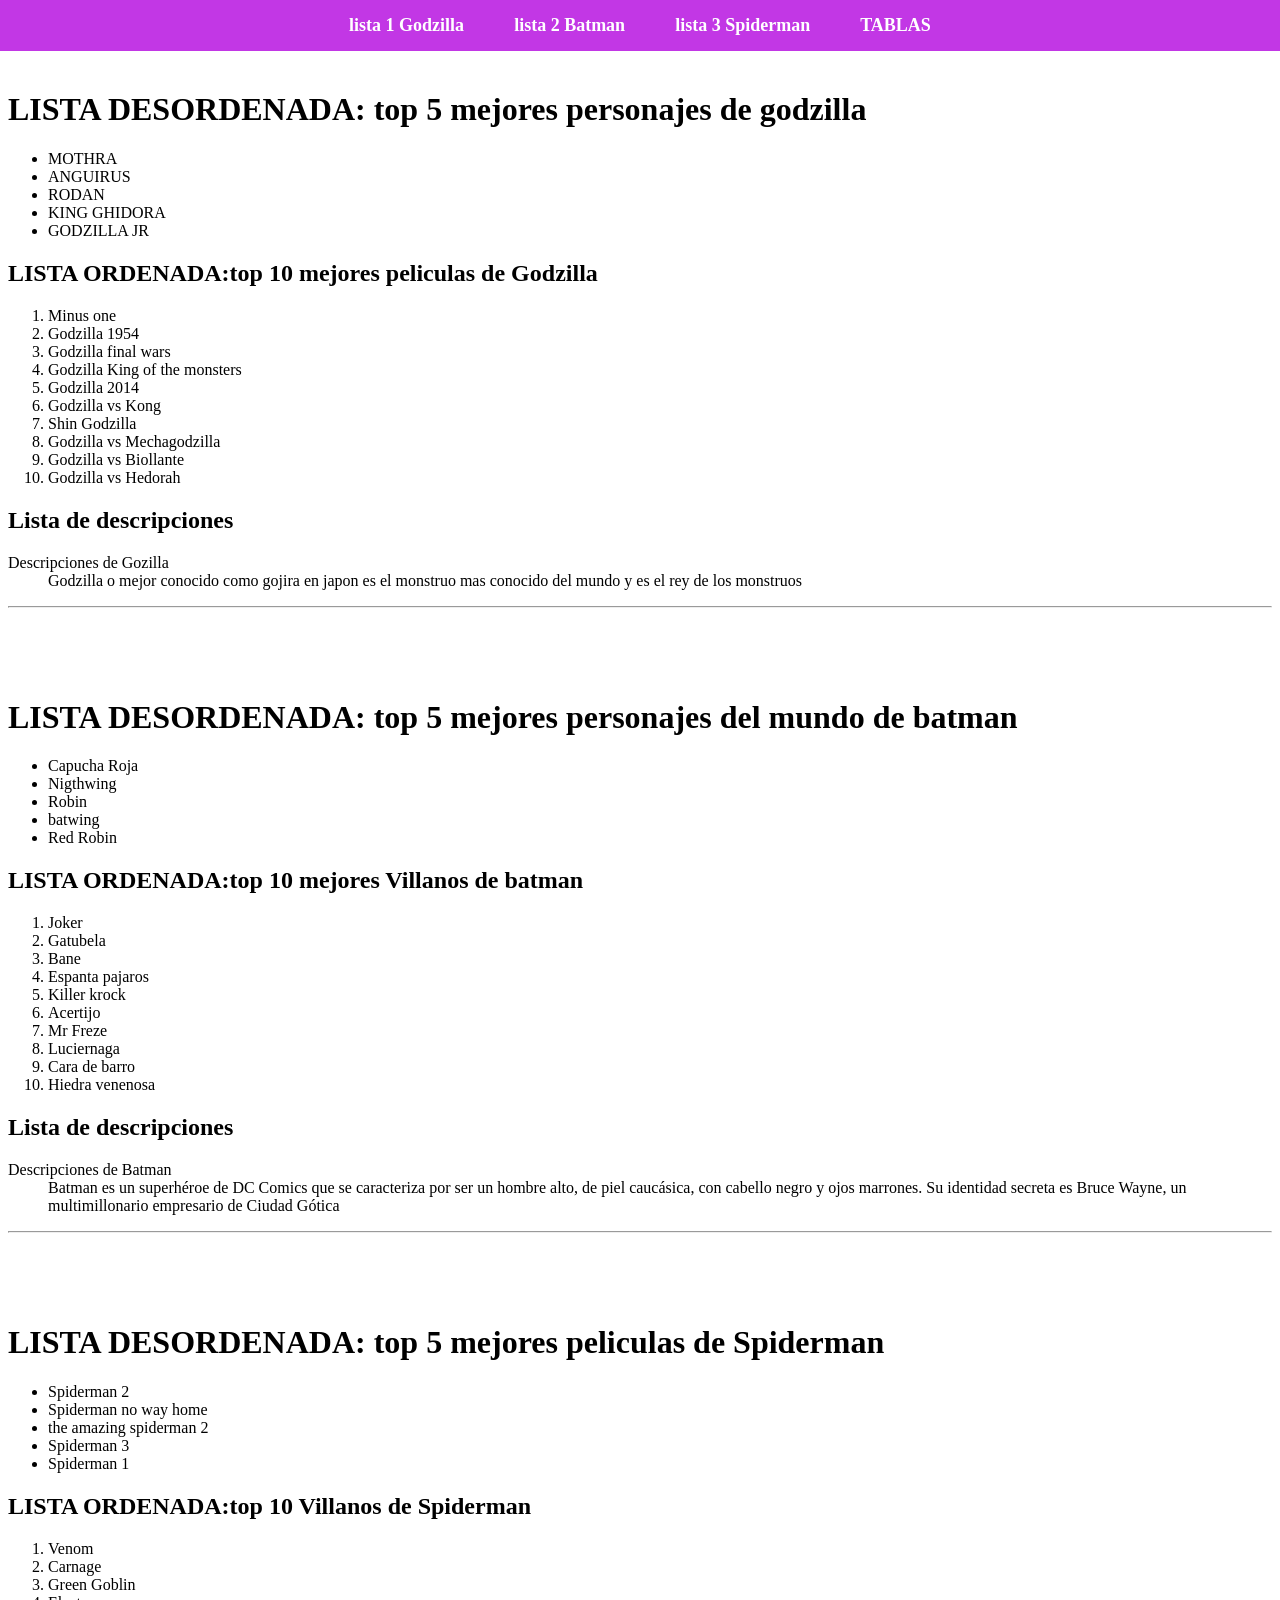
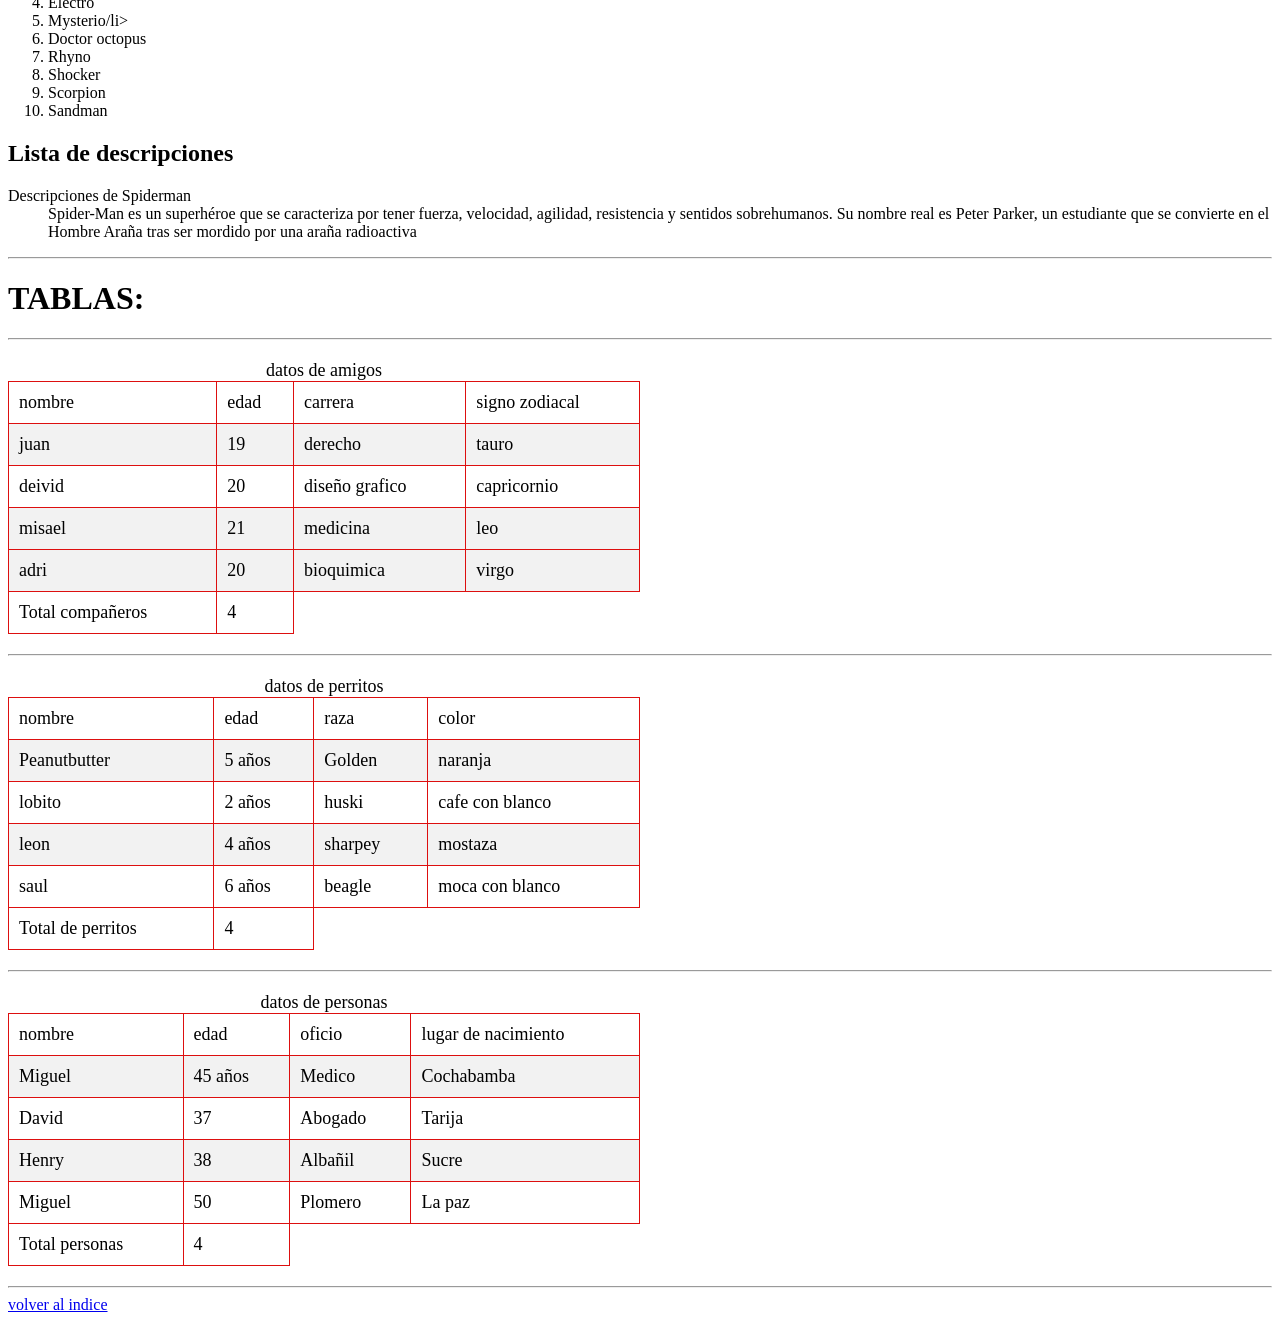
<file: practica1/ejercicios-de-lista-tablas.html>
<!DOCTYPE html>
<html lang="en">
<head>
    <meta charset="UTF-8">
    <meta name="viewport" content="width=device-width, initial-scale=1.0">
    <link rel="stylesheet" href="styleprueba.css">
    <title>listas y tablas</title>
</head>
<body>
    <header class="menu">
        <nav>
            <ul>
                <li><a href="#lista godzilla">lista 1 Godzilla</a>  </li>
                <li><a href="#lista batman">lista 2 Batman</a>  </li>
                <li><a href="#lista spiderman">lista 3 Spiderman</a>  </li>
                <li><a href="#TABLAS">TABLAS</a>  </li>
                
                
            </ul>
        </nav>
    </header>
    
    
    <h1 id="lista godzilla" class="tituloo">LISTA DESORDENADA: top 5 mejores personajes de godzilla</h1>
   <!--listas desordenadas-->
    <ul>
        <li>MOTHRA</li>
        <li>ANGUIRUS</li>
        <li>RODAN</li>
        <li>KING GHIDORA</li>
        <li>GODZILLA JR</li>
    </ul>

    <h2>LISTA ORDENADA:top 10 mejores peliculas de Godzilla</h2>
    <!--codigo para listas ordenadas-->
    <ol>
        <li>Minus one</li>
        <li>Godzilla 1954</li>
        <li>Godzilla final wars</li>
        <li>Godzilla King of the monsters</li>
        <li>Godzilla 2014</li>
        <li>Godzilla vs Kong</li>
        <li>Shin Godzilla</li>
        <li>Godzilla vs Mechagodzilla</li>
        <li>Godzilla vs Biollante</li>
        <li>Godzilla vs Hedorah</li>
    </ol>
    <h2>Lista de descripciones</h2>
    <dl>
    <dt >Descripciones de Gozilla</li>
    <dd >Godzilla o mejor conocido como gojira en japon es el monstruo mas conocido del mundo y es el rey de los monstruos</li>
    </dl>
    <hr>
    <h1 id="lista batman"class="tituloo">LISTA DESORDENADA: top 5 mejores personajes del mundo de batman</h1>
   <!--listas desordenadas-->
    <ul>
        <li>Capucha Roja</li>
        <li>Nigthwing</li>
        <li>Robin</li>
        <li>batwing</li>
        <li>Red Robin</li>
    </ul>

    <h2>LISTA ORDENADA:top 10 mejores Villanos de batman</h2>
    <!--codigo para listas ordenadas-->
    <ol>
        <li>Joker</li>
        <li>Gatubela</li>
        <li>Bane</li>
        <li>Espanta pajaros</li>
        <li>Killer krock</li>
        <li>Acertijo</li>
        <li>Mr Freze</li>
        <li>Luciernaga</li>
        <li>Cara de barro</li>
        <li>Hiedra venenosa</li>
    </ol>
    <h2>Lista de descripciones</h2>
    <dl>
    <dt >Descripciones de Batman</li>
    <dd >Batman es un superhéroe de DC Comics que se caracteriza por ser un hombre alto, de piel caucásica, con cabello negro y ojos marrones. Su identidad secreta es Bruce Wayne, un multimillonario empresario de Ciudad Gótica</li>
    </dl>
    <hr>
    <h1 id="lista spiderman" class="tituloo">LISTA DESORDENADA: top 5 mejores peliculas de Spiderman</h1>
   <!--listas desordenadas-->
    <ul>
        <li>Spiderman 2</li>
        <li>Spiderman no way home</li>
        <li>the amazing spiderman 2</li>
        <li>Spiderman 3</li>
        <li>Spiderman 1</li>
    </ul>

    <h2>LISTA ORDENADA:top 10 Villanos de Spiderman</h2>
    <!--codigo para listas ordenadas-->
    <ol>
        <li>Venom</li>
        <li>Carnage</li>
        <li>Green Goblin</li>
        <li>Electro</li>
        <li>Mysterio/li>
        <li>Doctor octopus</li>
        <li>Rhyno</li>
        <li>Shocker</li>
        <li>Scorpion</li>
        <li>Sandman</li>
    </ol>
    <h2>Lista de descripciones</h2>
    <dl>
    <dt >Descripciones de Spiderman</li>
    <dd >Spider-Man es un superhéroe que se caracteriza por tener fuerza, velocidad, agilidad, resistencia y sentidos sobrehumanos. Su nombre real es Peter Parker, un estudiante que se convierte en el Hombre Araña tras ser mordido por una araña radioactiva</li>
    </dl>
    <hr>
    <h1 id="TABLAS">TABLAS:</h1>
    <hr>
    <table>
        <caption>datos de amigos</caption>
        <tr>
            <td>nombre</td>
            <td>edad</td>
            <td>carrera</td>
            <td>signo zodiacal</td>
        </tr>
        <tr>
            <td>juan</td>
            <td>19</td>
            <td>derecho</td>
            <td>tauro</td>
        </tr>
        <tr>
            <td>deivid</td>
            <td>20</td>
            <td>diseño grafico</td>
            <td>capricornio</td>
        </tr>
        <tr>
            <td>misael</td>
            <td>21</td>
            <td>medicina</td>
            <td>leo</td>
        </tr>
        <tr>
            <tr>
                <td>adri</td>
                <td>20</td>
                <td>bioquimica</td>
                <td>virgo</td>
            </tr>
        </tbody>
        <tfoot>
        <tr>
        <td colspan=”4” >Total compañeros</td>
        <td>4</td>
        </tr>
        </tfoot>
        
    </table>
   <hr>
   <table>
    <caption>datos de perritos</caption>
    <tr>
        <td>nombre</td>
        <td>edad</td>
        <td>raza</td>
        <td>color</td>
    </tr>
    <tr>
        <td>Peanutbutter</td>
        <td>5 años</td>
        <td>Golden</td>
        <td>naranja</td>
    </tr>
    <tr>
        <td>lobito</td>
        <td>2 años</td>
        <td>huski</td>
        <td>cafe con blanco</td>
    </tr>
    <tr>
        <td>leon</td>
        <td>4 años</td>
        <td>sharpey</td>
        <td>mostaza</td>
    </tr>
    <tr>
        <td>saul</td>
        <td>6 años</td>
        <td>beagle</td>
        <td>moca con blanco</td>
    </tr>
    <tr>
    </tbody>
    <tfoot>
    <tr>
    <td colspan=”4” >Total de perritos</td>
    <td>4</td>
    </tr>
    </tfoot>
    
</table>
<hr>
             <table>
        <caption>datos de personas</caption>
        <tr>
            <td>nombre</td>
            <td>edad</td>
            <td>oficio</td>
            <td>lugar de nacimiento</td>
        </tr>
        <tr>
            <td>Miguel</td>
            <td>45 años</td>
            <td>Medico</td>
            <td>Cochabamba</td>
        </tr>
        <tr>
            <td>David</td>
            <td>37</td>
            <td>Abogado</td>
            <td>Tarija</td>
        </tr>
        <tr>
            <td>Henry</td>
            <td>38</td>
            <td>Albañil</td>
            <td>Sucre</td>
        </tr>
        <tr>
            <td>Miguel</td>
            <td>50</td>
            <td>Plomero</td>
            <td>La paz</td>
        </tr>
        <tr>
        </tbody>
        <tfoot>
        <tr>
        <td colspan=”3” >Total personas</td>
        <td>4</td>
        </tr>
        </tfoot>
        
    </table>
   <hr>
   <a href="../index.html">volver al indice</a>

    
</body>
</html>
</file>
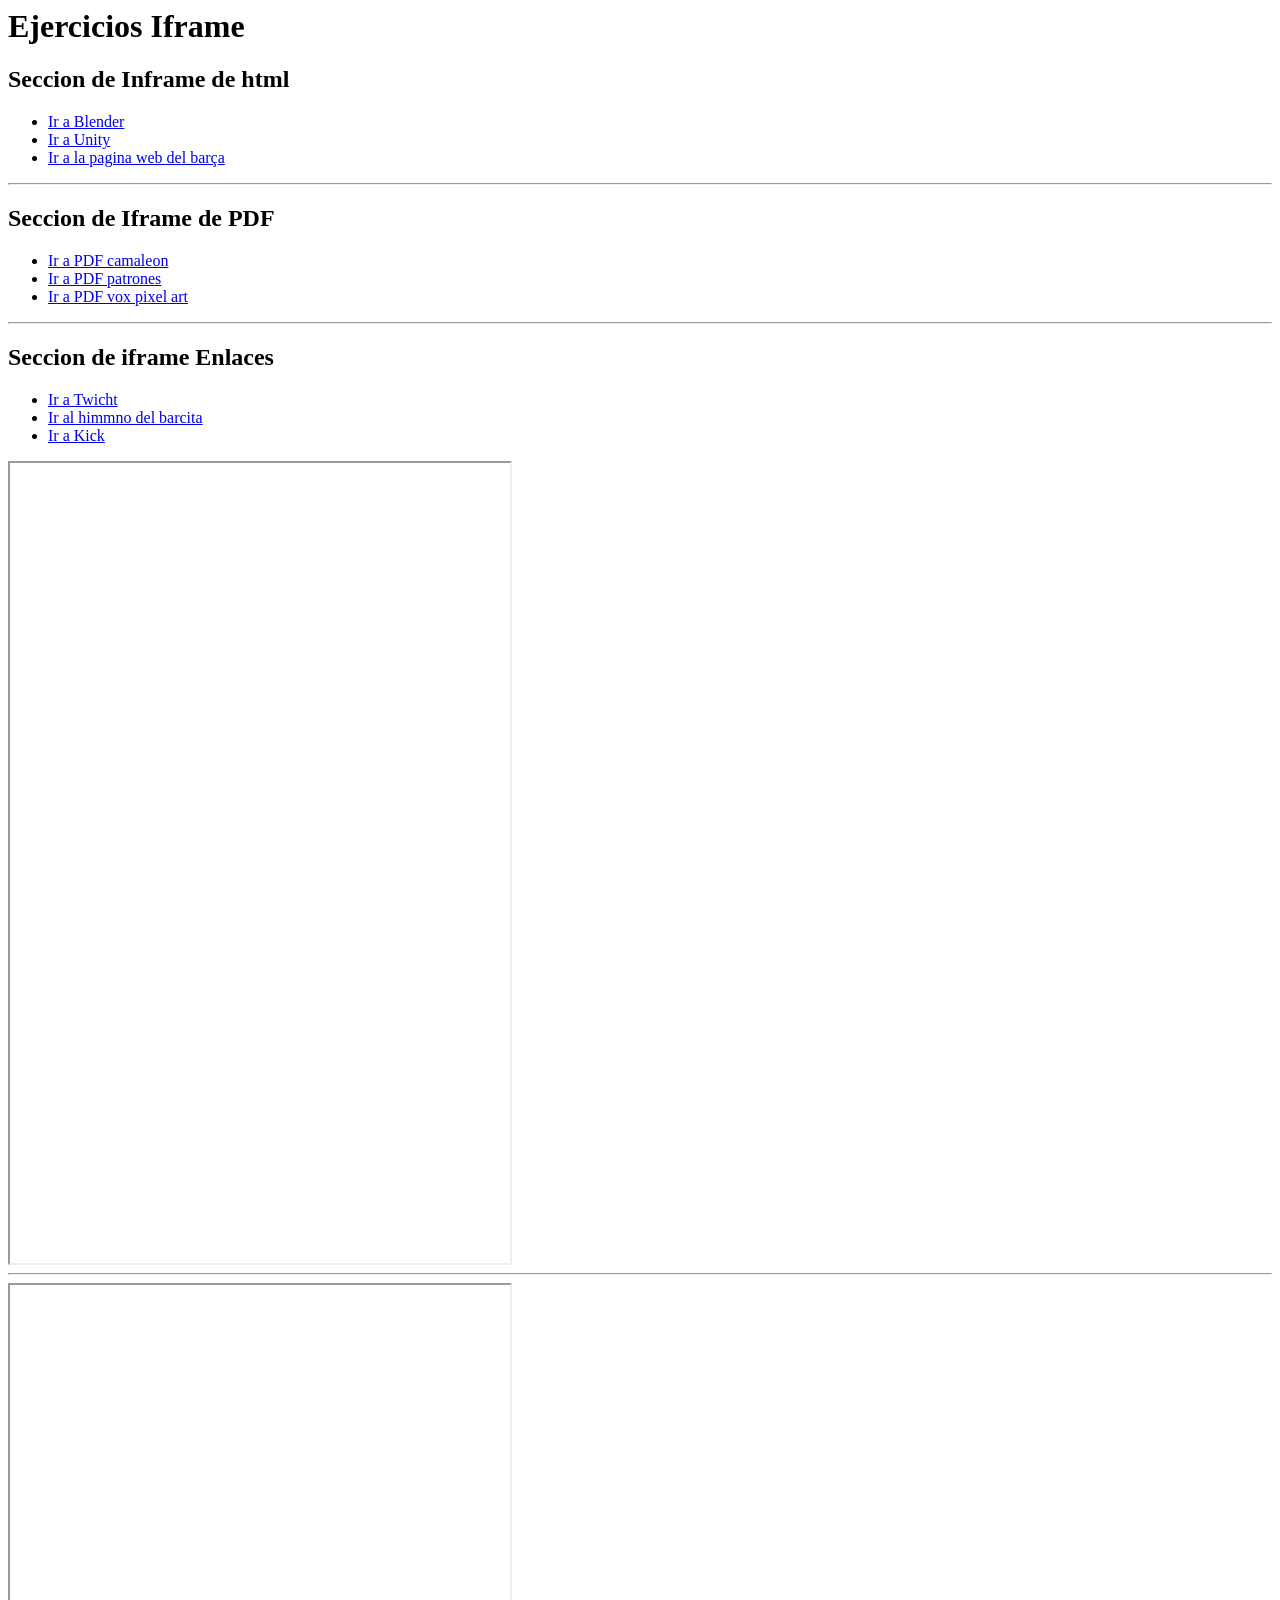
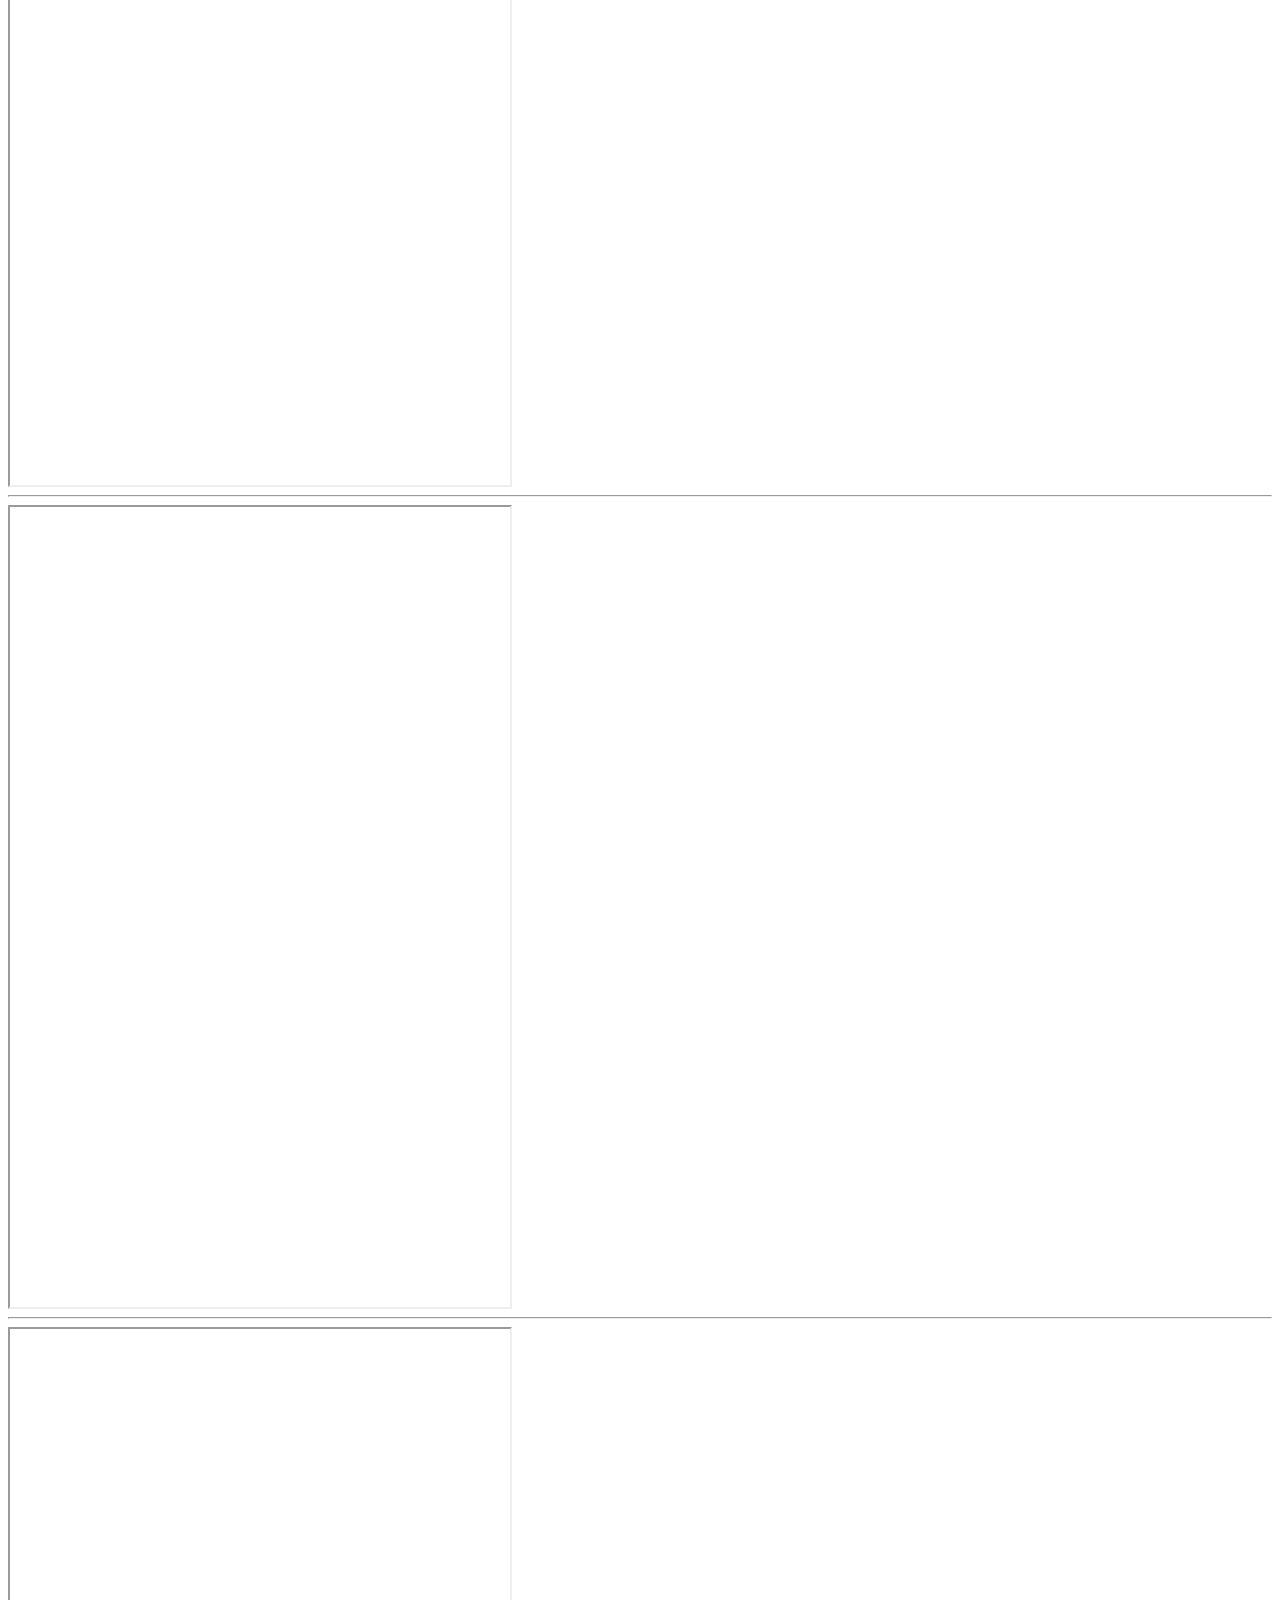
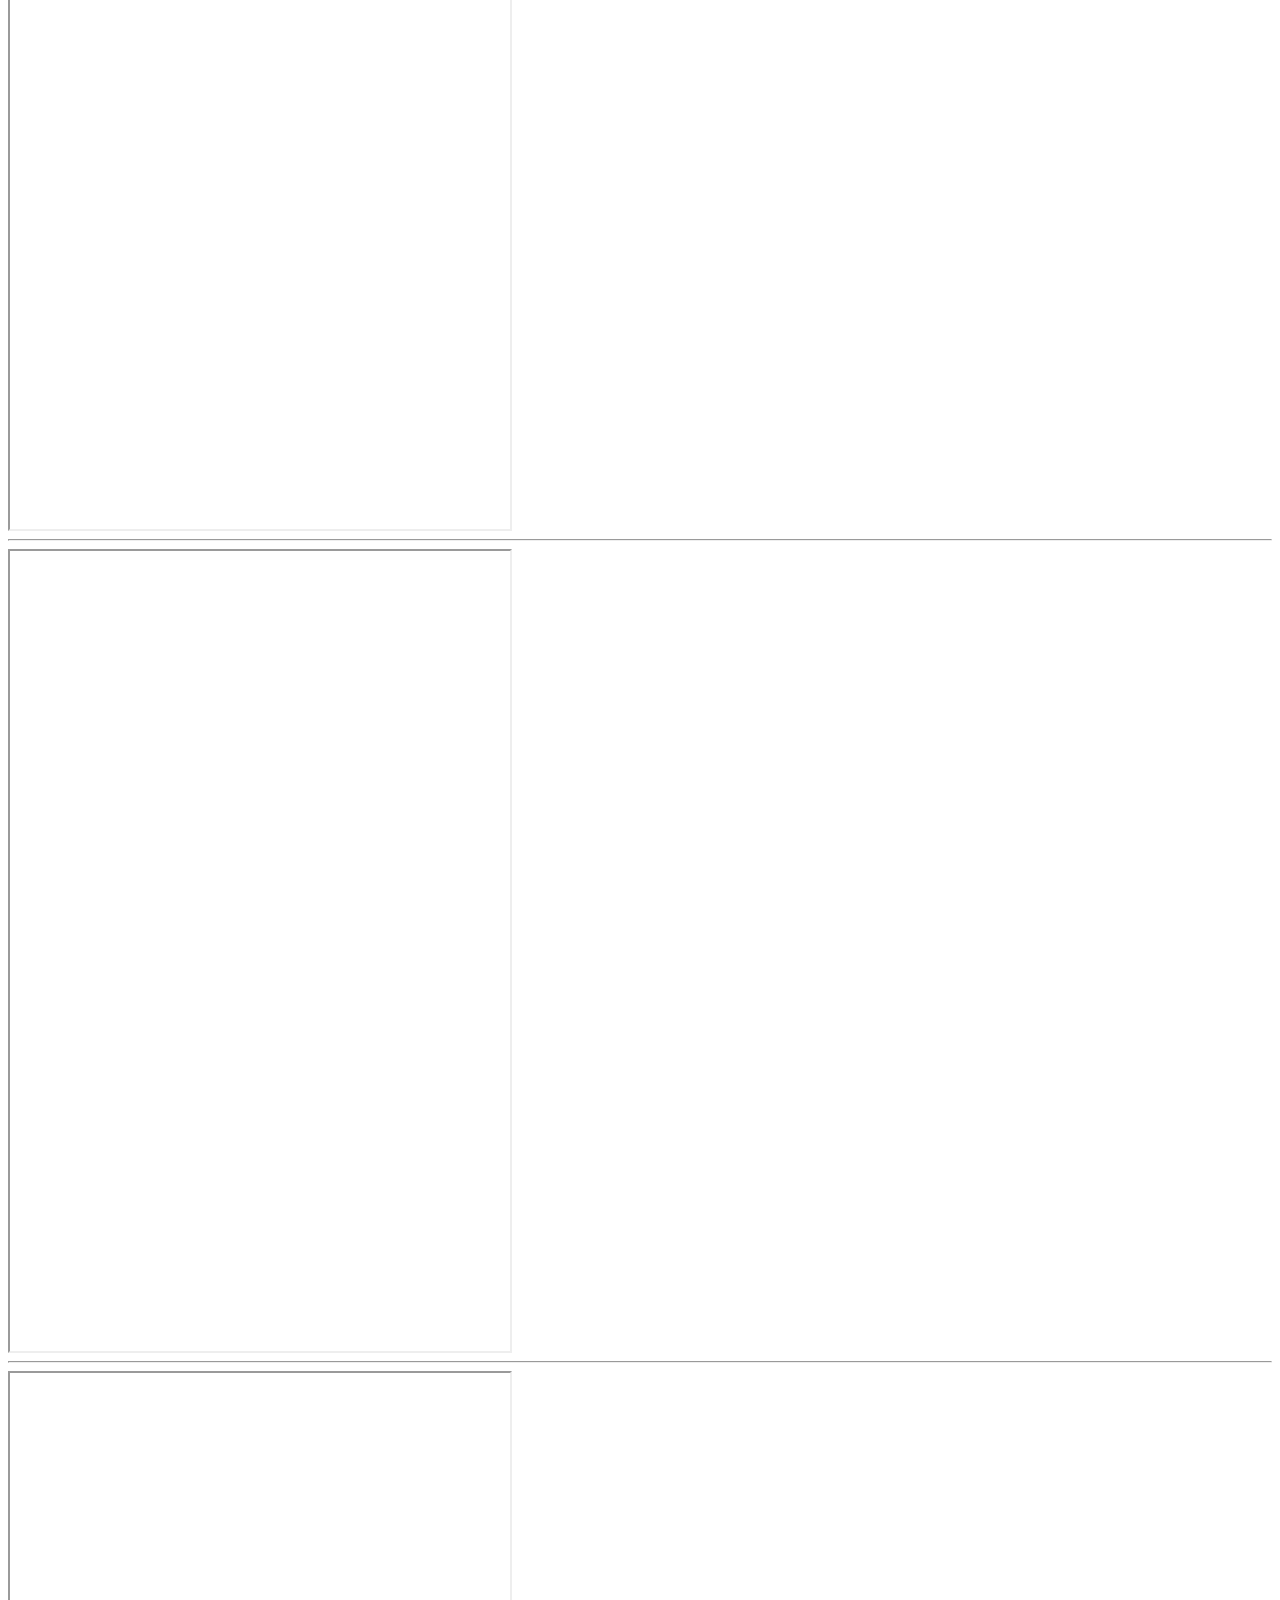
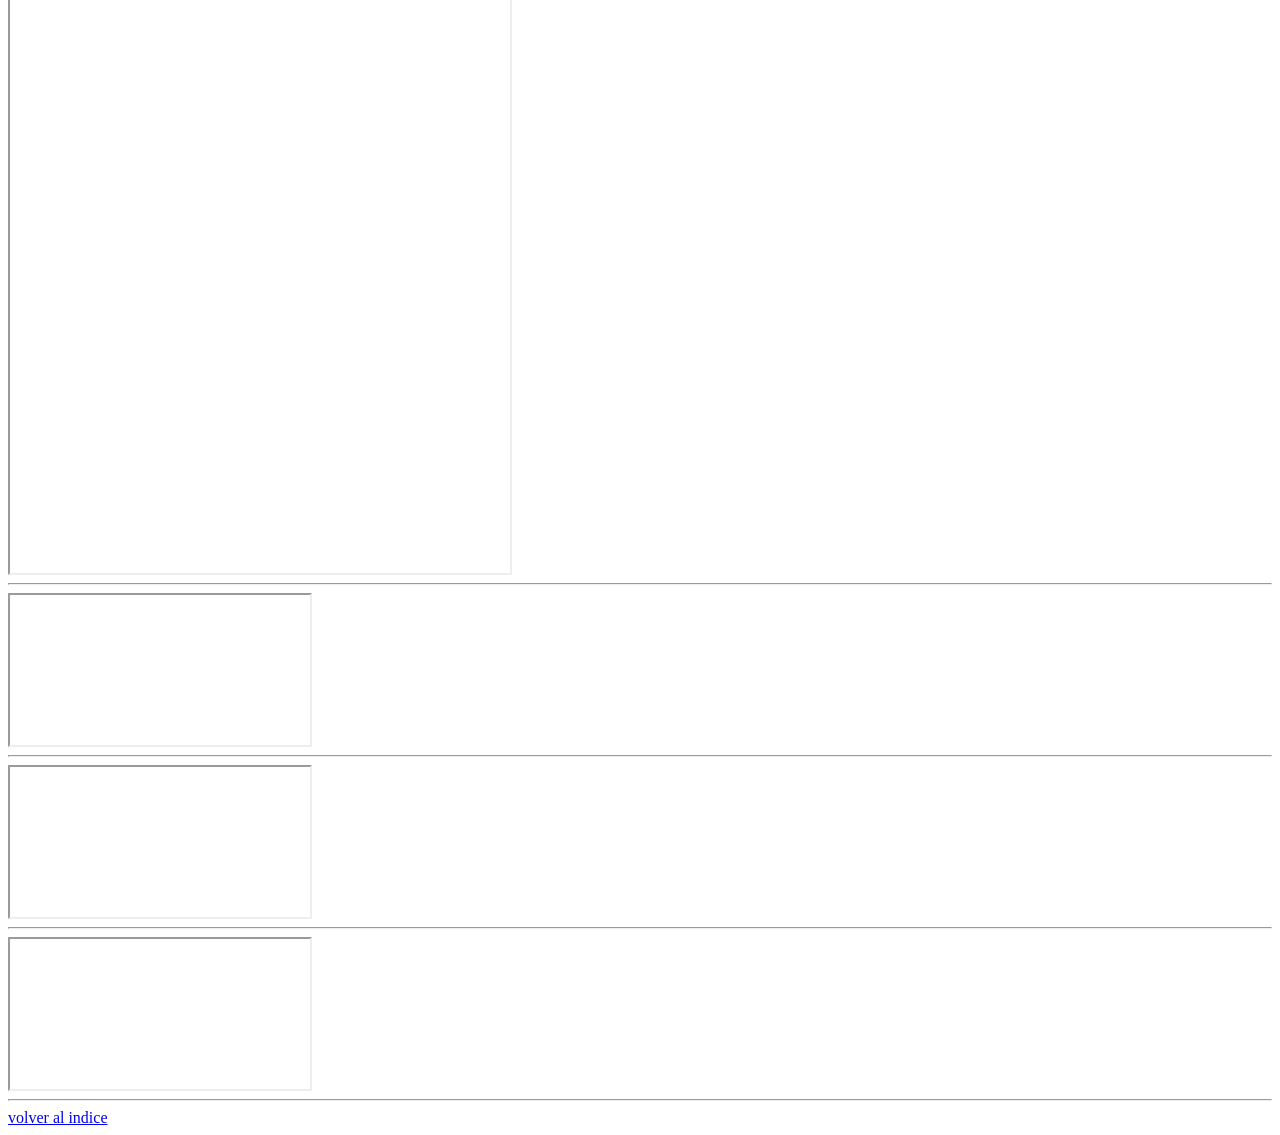
<file: practica1/ejercicios-iframe.html>
<html lang="en">
<head>
    <meta charset="UTF-8">
    <meta name="viewport" content="width=device-width, initial-scale=1.0">
    <title>Document</title>
</head>
<body>
    <h1 class="">Ejercicios Iframe</h1>
    <!--widht largo, height alto con px pixeles-->
    <!--para documentos debo cargar un pdf y colocar en el href en lugar de colocar el link coloco el pdf-->
    <h2> Seccion de Inframe de html</h2>
        <ul>
        <li><a href="https://www.blender.org" target="carga">Ir a Blender</a>  </li>
        <li><a href="https://unity.com/es" target="carga">Ir a Unity</a>  </li>
        <li><a href="https://www.fcbarcelona.es/es/" target="carga">Ir a la pagina web del barça</a>  </li>
    </ul>
    <hr>
    <h2>Seccion de Iframe de PDF</h2>
    <ul>
        <li><a href="../pdf/camaleon ilustracion.pdf" target="carga">Ir a PDF camaleon</a>  </li>
        <li><a href="../pdf/patrones fundamentos del diseño grafico.pdf" target="carga">Ir a PDF patrones</a>  </li>
        <li><a href="../pdf/vox pixel art.pdf" target="carga">Ir a PDF vox pixel art</a>  </li>
    </ul>
    <hr>
    <h2>Seccion de iframe Enlaces</h2>
    <ul>
        <li><a href="https://www.twitch.tv">Ir a Twicht</a>  </li>
        <li><a href="https://www.youtube.com/watch?v=9JdugskAcS0">Ir al himmno del barcita</a>  </li>
        <li><a href="https://kick.com">Ir a Kick</a>  </li>
    </ul>
    <iframe src="https://www.blender.org" frameborder="1" width="500px" height="800px" name="carga"></iframe>
    <hr>
    <iframe src="https://unity.com/es" frameborder="1" width="500px" height="800px" name="carga"></iframe>
    <hr>
    <iframe src="https://www.fcbarcelona.es/es/" frameborder="1" width="500px" height="800px" name="carga"></iframe>
    <hr>
    <iframe src="../pdf/camaleon ilustracion.pdf" frameborder="1" width="500px" height="800px" name="carga"></iframe>
    <hr>
    <iframe src="../pdf/patrones fundamentos del diseño grafico.pdf" frameborder="1" width="500px" height="800px" name="carga"></iframe>
    <hr>
    <iframe src="../pdf/vox pixel art.pdf" frameborder="1" width="500px" height="800px" name="carga"></iframe>
    <hr>
    <iframe src="https://www.twitch.tv"></iframe>
    <hr>
    <iframe src="https://www.youtube.com/watch?v=9JdugskAcS0"></iframe>
    <hr>
    <iframe src="https://kick.com"></iframe>
    <hr>
    <a href="../index.html">volver al indice</a>


</body>
</html>
</file>
<file: practica1/styleprueba.css>
.menu {
    background: rgba(179, 5, 223, 0.8);
    padding: 15px 0;
    position: fixed;
    width: 100%;
    top: 0;
    left: 0;
    z-index: 1000;
}

.menu ul {
    list-style: none;
    padding: 0;
    margin: 0;
    display: flex;
    justify-content: center;
}

.menu ul li {
    margin: 0 15px;
}

.menu ul li a {
    text-decoration: none;
    color: white;
    font-size: 18px;
    font-weight: bold;
    padding: 10px;
    transition: color 0.3s ease;
}

.menu ul li a:hover {
    color: #f1440f;
}
/* Espaciado para que el contenido no quede oculto bajo el menú */
.titulo-seccion {
    padding-top: 90px;
}

.slowpok{
    width: 100px;
    height: 100px;
}

.tituloo{
    padding-top: 70px;
}
table {
    width: 50%;
    border-collapse: collapse;
    margin: 20px 0;
    font-size: 18px;
    text-align: left;
}

th, td {
    padding: 10px;
    border: 1px solid #dd0f0f;
}

th {
    background-color: #6787f8;
    color: white;
}

tr:nth-child(even) {
    background-color: #f2f2f2;
}

tr:hover {
    background-color: #081feb;
}
.spiderman{
    width: 100px;
    height: 100px;
}
</file>
